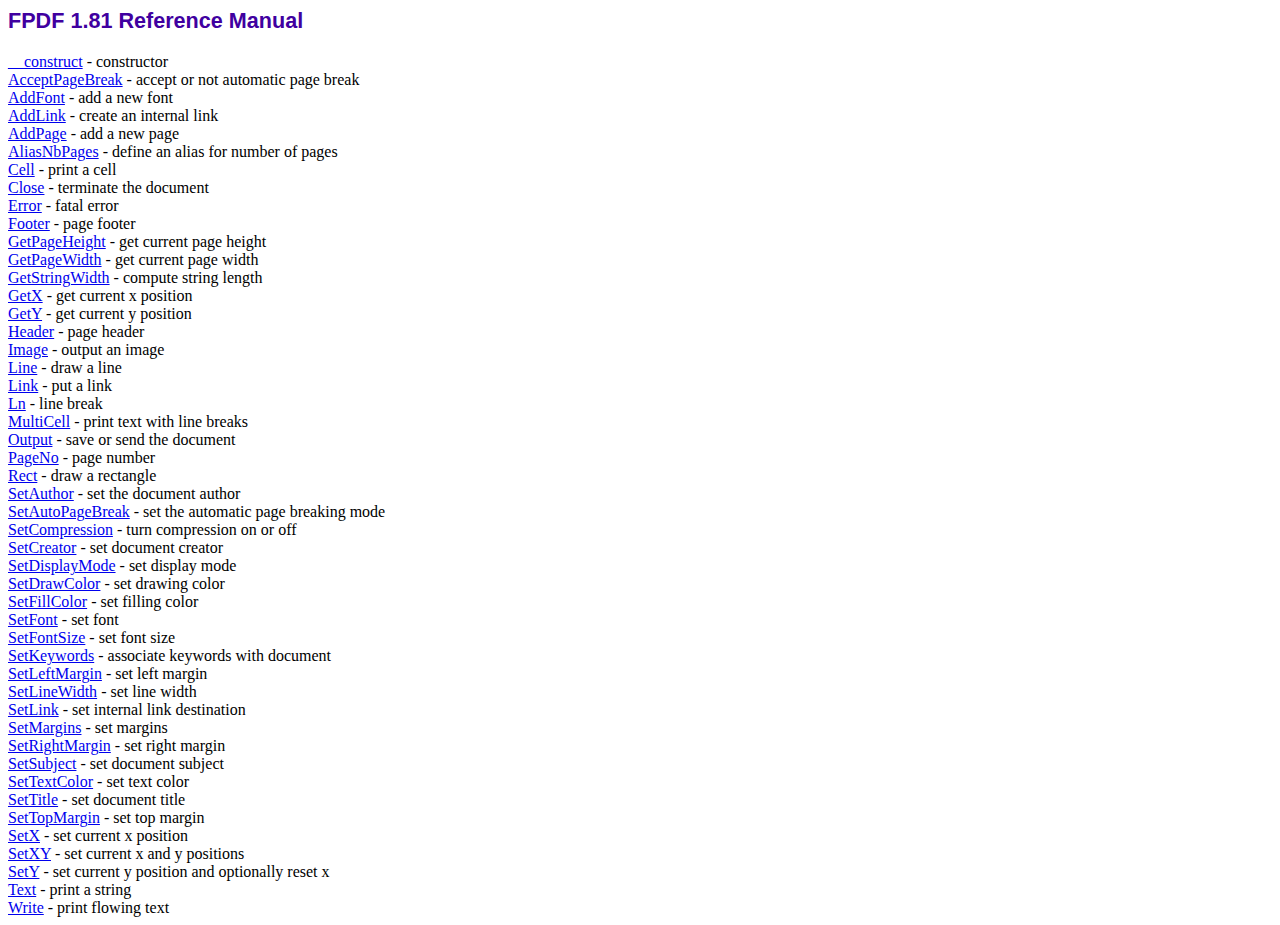
<file: classes/fpdf/doc/index.htm>
<!DOCTYPE html PUBLIC "-//W3C//DTD HTML 4.01 Transitional//EN">
<html>
<head>
<meta http-equiv="Content-Type" content="text/html; charset=ISO-8859-1">
<title>FPDF 1.81 Reference Manual</title>
<link type="text/css" rel="stylesheet" href="../fpdf.css">
</head>
<body>
<h1>FPDF 1.81 Reference Manual</h1>
<a href="__construct.htm">__construct</a> - constructor<br>
<a href="acceptpagebreak.htm">AcceptPageBreak</a> - accept or not automatic page break<br>
<a href="addfont.htm">AddFont</a> - add a new font<br>
<a href="addlink.htm">AddLink</a> - create an internal link<br>
<a href="addpage.htm">AddPage</a> - add a new page<br>
<a href="aliasnbpages.htm">AliasNbPages</a> - define an alias for number of pages<br>
<a href="cell.htm">Cell</a> - print a cell<br>
<a href="close.htm">Close</a> - terminate the document<br>
<a href="error.htm">Error</a> - fatal error<br>
<a href="footer.htm">Footer</a> - page footer<br>
<a href="getpageheight.htm">GetPageHeight</a> - get current page height<br>
<a href="getpagewidth.htm">GetPageWidth</a> - get current page width<br>
<a href="getstringwidth.htm">GetStringWidth</a> - compute string length<br>
<a href="getx.htm">GetX</a> - get current x position<br>
<a href="gety.htm">GetY</a> - get current y position<br>
<a href="header.htm">Header</a> - page header<br>
<a href="image.htm">Image</a> - output an image<br>
<a href="line.htm">Line</a> - draw a line<br>
<a href="link.htm">Link</a> - put a link<br>
<a href="ln.htm">Ln</a> - line break<br>
<a href="multicell.htm">MultiCell</a> - print text with line breaks<br>
<a href="output.htm">Output</a> - save or send the document<br>
<a href="pageno.htm">PageNo</a> - page number<br>
<a href="rect.htm">Rect</a> - draw a rectangle<br>
<a href="setauthor.htm">SetAuthor</a> - set the document author<br>
<a href="setautopagebreak.htm">SetAutoPageBreak</a> - set the automatic page breaking mode<br>
<a href="setcompression.htm">SetCompression</a> - turn compression on or off<br>
<a href="setcreator.htm">SetCreator</a> - set document creator<br>
<a href="setdisplaymode.htm">SetDisplayMode</a> - set display mode<br>
<a href="setdrawcolor.htm">SetDrawColor</a> - set drawing color<br>
<a href="setfillcolor.htm">SetFillColor</a> - set filling color<br>
<a href="setfont.htm">SetFont</a> - set font<br>
<a href="setfontsize.htm">SetFontSize</a> - set font size<br>
<a href="setkeywords.htm">SetKeywords</a> - associate keywords with document<br>
<a href="setleftmargin.htm">SetLeftMargin</a> - set left margin<br>
<a href="setlinewidth.htm">SetLineWidth</a> - set line width<br>
<a href="setlink.htm">SetLink</a> - set internal link destination<br>
<a href="setmargins.htm">SetMargins</a> - set margins<br>
<a href="setrightmargin.htm">SetRightMargin</a> - set right margin<br>
<a href="setsubject.htm">SetSubject</a> - set document subject<br>
<a href="settextcolor.htm">SetTextColor</a> - set text color<br>
<a href="settitle.htm">SetTitle</a> - set document title<br>
<a href="settopmargin.htm">SetTopMargin</a> - set top margin<br>
<a href="setx.htm">SetX</a> - set current x position<br>
<a href="setxy.htm">SetXY</a> - set current x and y positions<br>
<a href="sety.htm">SetY</a> - set current y position and optionally reset x<br>
<a href="text.htm">Text</a> - print a string<br>
<a href="write.htm">Write</a> - print flowing text<br>
</body>
</html>
</file>
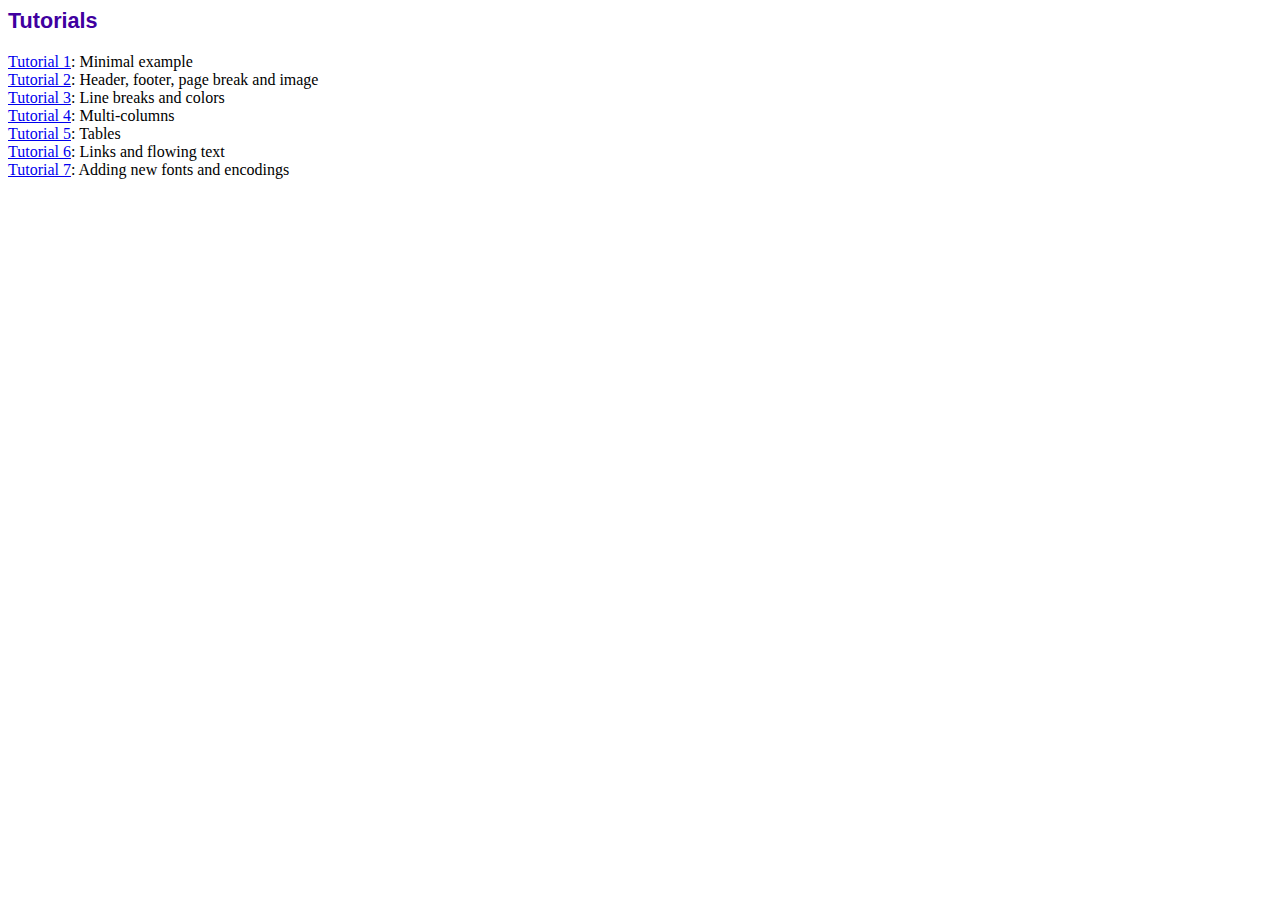
<file: classes/fpdf/tutorial/index.htm>
<!DOCTYPE html PUBLIC "-//W3C//DTD HTML 4.01 Transitional//EN">
<html>
<head>
<meta http-equiv="Content-Type" content="text/html; charset=ISO-8859-1">
<title>Tutorials</title>
<link type="text/css" rel="stylesheet" href="../fpdf.css">
</head>
<body>
<h1>Tutorials</h1>
<ul style="list-style-type:none; margin-left:0; padding-left:0">
<li><a href="tuto1.htm">Tutorial 1</a>: Minimal example</li>
<li><a href="tuto2.htm">Tutorial 2</a>: Header, footer, page break and image</li>
<li><a href="tuto3.htm">Tutorial 3</a>: Line breaks and colors</li>
<li><a href="tuto4.htm">Tutorial 4</a>: Multi-columns</li>
<li><a href="tuto5.htm">Tutorial 5</a>: Tables</li>
<li><a href="tuto6.htm">Tutorial 6</a>: Links and flowing text</li>
<li><a href="tuto7.htm">Tutorial 7</a>: Adding new fonts and encodings</li>
</ul>
</body>
</html>
</file>
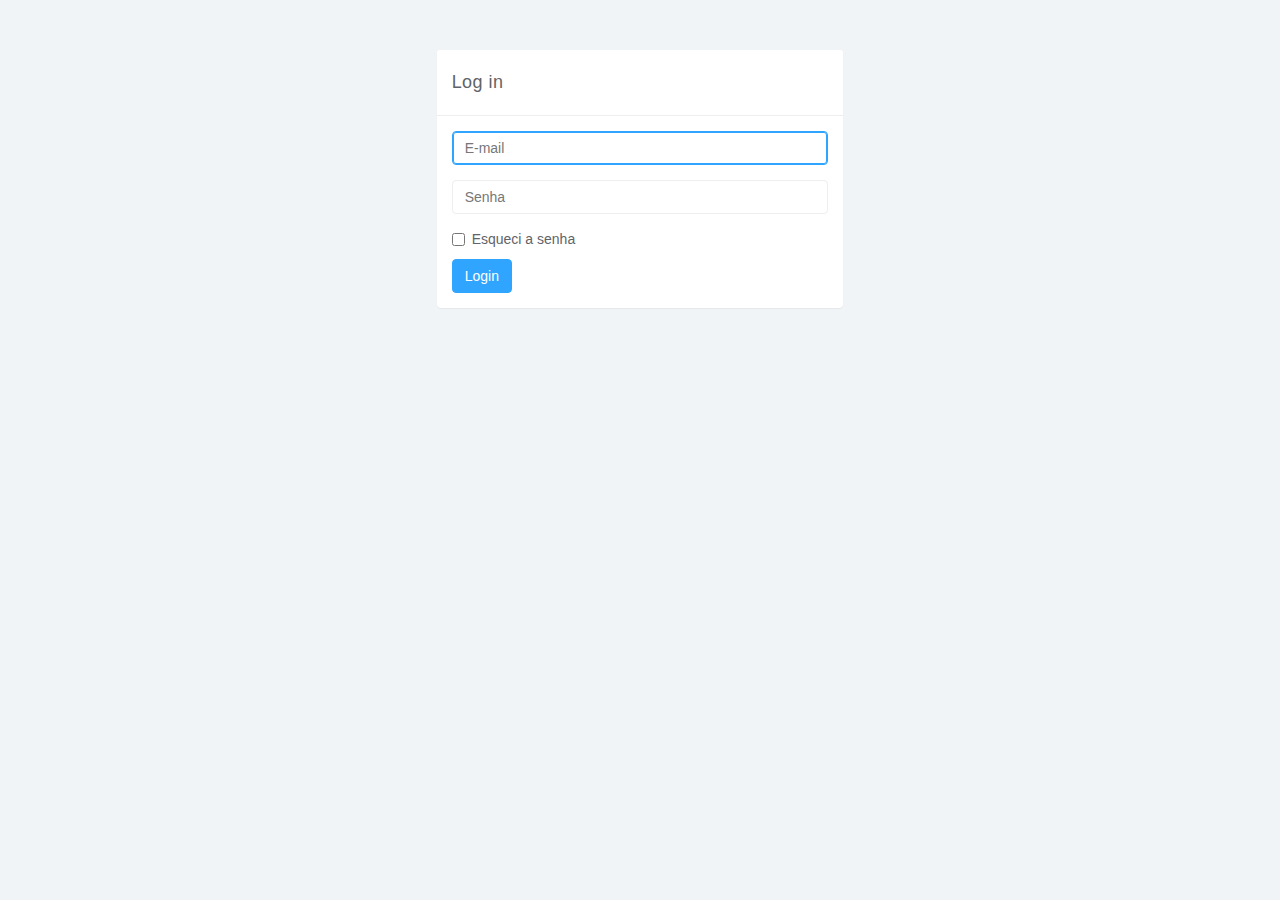
<file: login.html>
<!DOCTYPE html>
<html>
    <head>
        <meta charset="utf-8">
        <meta name="viewport" content="width=device-width, initial-scale=1">
        <title>Forms</title>

        <link href="css/bootstrap.min.css" rel="stylesheet">
        <link href="css/datepicker3.css" rel="stylesheet">
        <link href="css/styles.css" rel="stylesheet">

        <!--[if lt IE 9]>
        <script src="js/html5shiv.js"></script>
        <script src="js/respond.min.js"></script>
        <![endif]-->
    </head>

    <body>

        <div class="row">
            <div class="col-xs-10 col-xs-offset-1 col-sm-8 col-sm-offset-2 col-md-4 col-md-offset-4">
                <div class="login-panel panel panel-default">
                    <div class="panel-heading">Log in</div>
                    <div class="panel-body">
                        <form class="" method="post" action="validacao/valida_login.php">	
                            <fieldset>
                                <div class="form-group">
                                    <input id="email" class="form-control" placeholder="E-mail" name="email" type="email" autofocus="" required>
                                </div>
                                <div class="form-group">
                                    <input id="password"  class="form-control" placeholder="Senha" name="password" type="password" value="" required>
                                </div>
                                <div class="checkbox">
                                    <label>
                                        <input name="remember" type="checkbox" value="Remember Me">Esqueci a senha
                                    </label>
                                </div>
                                <button  class="btn btn-primary" type="submit" >Login</button>
                            </fieldset>
                        </form>
                    </div>
                </div>
            </div><!-- /.col-->
        </div><!-- /.row -->	



        <script src="js/jquery-1.11.1.min.js"></script>
        <script src="js/bootstrap.min.js"></script>
        <script src="js/chart.min.js"></script>
        <script src="js/chart-data.js"></script>
        <script src="js/easypiechart.js"></script>
        <script src="js/easypiechart-data.js"></script>
        <script src="js/bootstrap-datepicker.js"></script>
        <script>
            !function ($) {
                $(document).on("click", "ul.nav li.parent > a > span.icon", function () {
                    $(this).find('em:first').toggleClass("glyphicon-minus");
                });
                $(".sidebar span.icon").find('em:first').addClass("glyphicon-plus");
            }(window.jQuery);

            $(window).on('resize', function () {
                if ($(window).width() > 768)
                    $('#sidebar-collapse').collapse('show')
            })
            $(window).on('resize', function () {
                if ($(window).width() <= 767)
                    $('#sidebar-collapse').collapse('hide')
            }
            )

        </script>	
    </body>

</html>
</file>
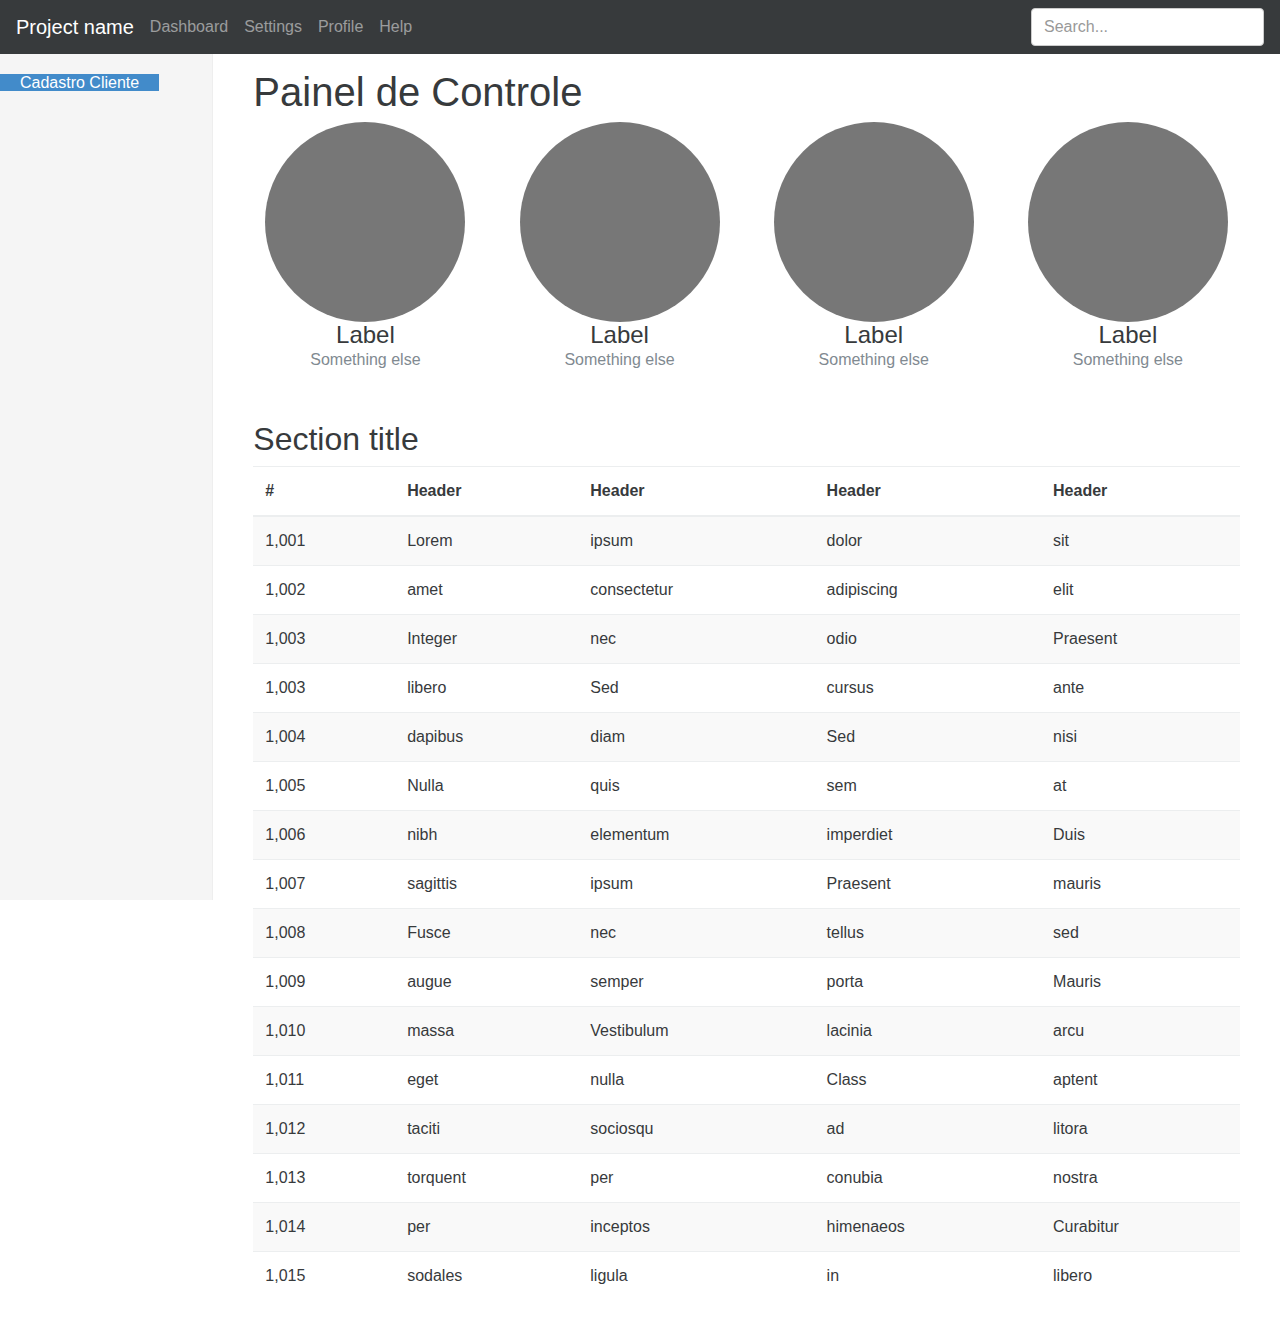
<file: Painel.html>
<!DOCTYPE html>
<!-- saved from url=(0052)http://v4-alpha.getbootstrap.com/examples/dashboard/ -->
<html lang="en"><head><meta http-equiv="Content-Type" content="text/html; charset=UTF-8">
    
    <meta http-equiv="X-UA-Compatible" content="IE=edge">
    <meta name="viewport" content="width=device-width, initial-scale=1, shrink-to-fit=no">
    <!-- The above 3 meta tags *must* come first in the head; any other head content must come *after* these tags -->
    <meta name="description" content="">
    <meta name="author" content="">
    <link rel="icon" href="http://v4-alpha.getbootstrap.com/favicon.ico">

    <title>Dashboard Template for Bootstrap</title>

    <!-- Bootstrap core CSS -->
    <link href="./Painel_files/bootstrap.min.css" rel="stylesheet">

    <!-- Custom styles for this template -->
    <link href="./Painel_files/dashboard.css" rel="stylesheet">
  </head>

  <body>

    <nav class="navbar navbar-dark navbar-fixed-top bg-inverse">
      <button type="button" class="navbar-toggler hidden-sm-up" data-toggle="collapse" data-target="#navbar" aria-expanded="false" aria-controls="navbar">
        <span class="sr-only">Toggle navigation</span>
        <span class="icon-bar"></span>
        <span class="icon-bar"></span>
        <span class="icon-bar"></span>
      </button>
      <a class="navbar-brand" href="http://v4-alpha.getbootstrap.com/examples/dashboard/#">Project name</a>
      <div id="navbar">
        <nav class="nav navbar-nav pull-xs-left">
          <a class="nav-item nav-link" href="http://v4-alpha.getbootstrap.com/examples/dashboard/#">Dashboard</a>
          <a class="nav-item nav-link" href="http://v4-alpha.getbootstrap.com/examples/dashboard/#">Settings</a>
          <a class="nav-item nav-link" href="http://v4-alpha.getbootstrap.com/examples/dashboard/#">Profile</a>
          <a class="nav-item nav-link" href="http://v4-alpha.getbootstrap.com/examples/dashboard/#">Help</a>
        </nav>
        <form class="pull-xs-right">
          <input type="text" class="form-control" placeholder="Search...">
        </form>
      </div>
    </nav>

    <div class="container-fluid">
      <div class="row">
        <div class="col-sm-3 col-md-2 sidebar">
          <ul class="nav nav-sidebar">
            <li class="active"><a href="http://v4-alpha.getbootstrap.com/examples/dashboard/#">Cadastro Cliente <span class="sr-only"></span></a></li>
            
        </div>
        <div class="col-sm-9 col-sm-offset-3 col-md-10 col-md-offset-2 main">
          <h1 class="page-header">Painel de Controle</h1>

          <div class="row placeholders">
            <div class="col-xs-6 col-sm-3 placeholder">
              <img src="[data-uri]" width="200" height="200" class="img-fluid" alt="Generic placeholder thumbnail">
              <h4>Label</h4>
              <span class="text-muted">Something else</span>
            </div>
            <div class="col-xs-6 col-sm-3 placeholder">
              <img src="[data-uri]" width="200" height="200" class="img-fluid" alt="Generic placeholder thumbnail">
              <h4>Label</h4>
              <span class="text-muted">Something else</span>
            </div>
            <div class="col-xs-6 col-sm-3 placeholder">
              <img src="[data-uri]" width="200" height="200" class="img-fluid" alt="Generic placeholder thumbnail">
              <h4>Label</h4>
              <span class="text-muted">Something else</span>
            </div>
            <div class="col-xs-6 col-sm-3 placeholder">
              <img src="[data-uri]" width="200" height="200" class="img-fluid" alt="Generic placeholder thumbnail">
              <h4>Label</h4>
              <span class="text-muted">Something else</span>
            </div>
          </div>

          <h2>Section title</h2>
          <div class="table-responsive">
            <table class="table table-striped">
              <thead>
                <tr>
                  <th>#</th>
                  <th>Header</th>
                  <th>Header</th>
                  <th>Header</th>
                  <th>Header</th>
                </tr>
              </thead>
              <tbody>
                <tr>
                  <td>1,001</td>
                  <td>Lorem</td>
                  <td>ipsum</td>
                  <td>dolor</td>
                  <td>sit</td>
                </tr>
                <tr>
                  <td>1,002</td>
                  <td>amet</td>
                  <td>consectetur</td>
                  <td>adipiscing</td>
                  <td>elit</td>
                </tr>
                <tr>
                  <td>1,003</td>
                  <td>Integer</td>
                  <td>nec</td>
                  <td>odio</td>
                  <td>Praesent</td>
                </tr>
                <tr>
                  <td>1,003</td>
                  <td>libero</td>
                  <td>Sed</td>
                  <td>cursus</td>
                  <td>ante</td>
                </tr>
                <tr>
                  <td>1,004</td>
                  <td>dapibus</td>
                  <td>diam</td>
                  <td>Sed</td>
                  <td>nisi</td>
                </tr>
                <tr>
                  <td>1,005</td>
                  <td>Nulla</td>
                  <td>quis</td>
                  <td>sem</td>
                  <td>at</td>
                </tr>
                <tr>
                  <td>1,006</td>
                  <td>nibh</td>
                  <td>elementum</td>
                  <td>imperdiet</td>
                  <td>Duis</td>
                </tr>
                <tr>
                  <td>1,007</td>
                  <td>sagittis</td>
                  <td>ipsum</td>
                  <td>Praesent</td>
                  <td>mauris</td>
                </tr>
                <tr>
                  <td>1,008</td>
                  <td>Fusce</td>
                  <td>nec</td>
                  <td>tellus</td>
                  <td>sed</td>
                </tr>
                <tr>
                  <td>1,009</td>
                  <td>augue</td>
                  <td>semper</td>
                  <td>porta</td>
                  <td>Mauris</td>
                </tr>
                <tr>
                  <td>1,010</td>
                  <td>massa</td>
                  <td>Vestibulum</td>
                  <td>lacinia</td>
                  <td>arcu</td>
                </tr>
                <tr>
                  <td>1,011</td>
                  <td>eget</td>
                  <td>nulla</td>
                  <td>Class</td>
                  <td>aptent</td>
                </tr>
                <tr>
                  <td>1,012</td>
                  <td>taciti</td>
                  <td>sociosqu</td>
                  <td>ad</td>
                  <td>litora</td>
                </tr>
                <tr>
                  <td>1,013</td>
                  <td>torquent</td>
                  <td>per</td>
                  <td>conubia</td>
                  <td>nostra</td>
                </tr>
                <tr>
                  <td>1,014</td>
                  <td>per</td>
                  <td>inceptos</td>
                  <td>himenaeos</td>
                  <td>Curabitur</td>
                </tr>
                <tr>
                  <td>1,015</td>
                  <td>sodales</td>
                  <td>ligula</td>
                  <td>in</td>
                  <td>libero</td>
                </tr>
              </tbody>
            </table>
          </div>
        </div>
      </div>
    </div>

    <!-- Bootstrap core JavaScript
    ================================================== -->
    <!-- Placed at the end of the document so the pages load faster -->
    <script src="./Painel_files/jquery.min.js"></script>
    <script>window.jQuery || document.write('<script src="../../assets/js/vendor/jquery.min.js"><\/script>')</script>
    <script src="./Painel_files/bootstrap.min.js"></script>
    <!-- Just to make our placeholder images work. Don't actually copy the next line! -->
    <script src="./Painel_files/holder.min.js"></script>
    <!-- IE10 viewport hack for Surface/desktop Windows 8 bug -->
    <script src="./Painel_files/ie10-viewport-bug-workaround.js"></script>
  

</body></html>
</file>
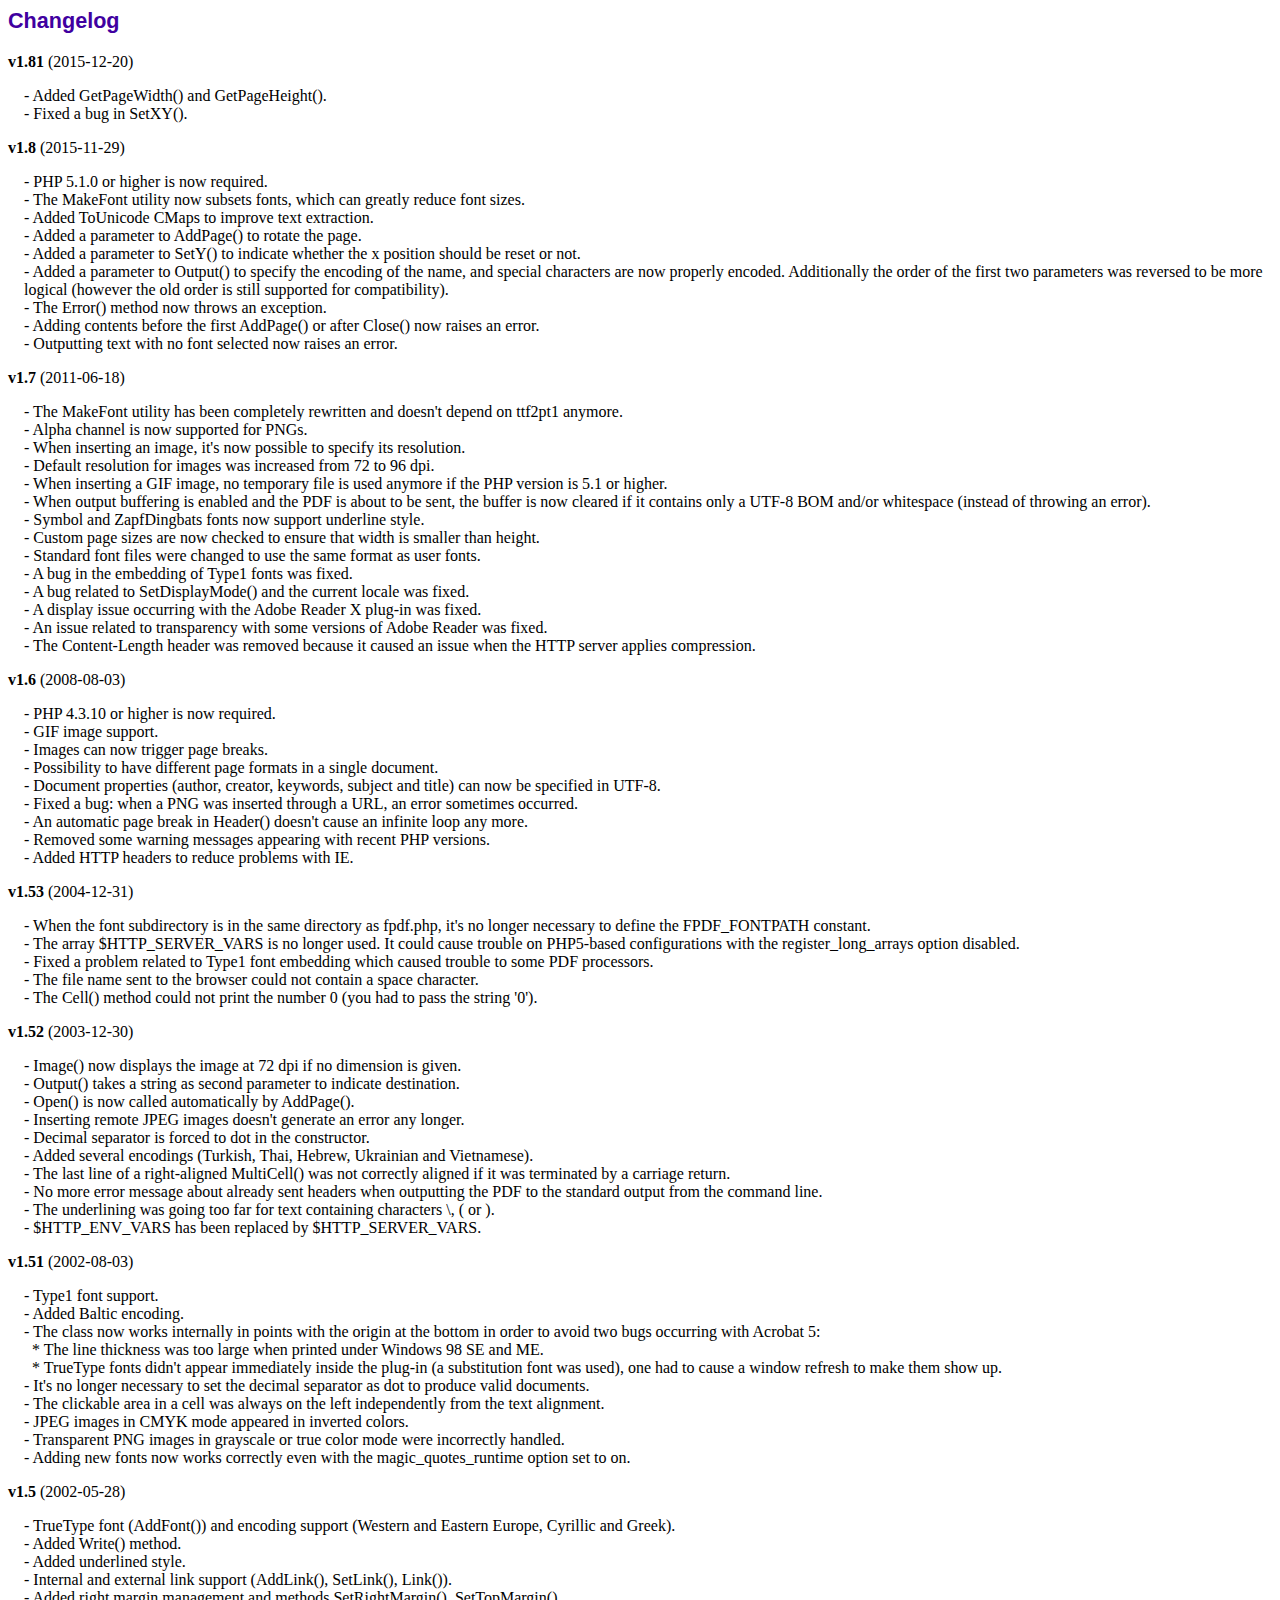
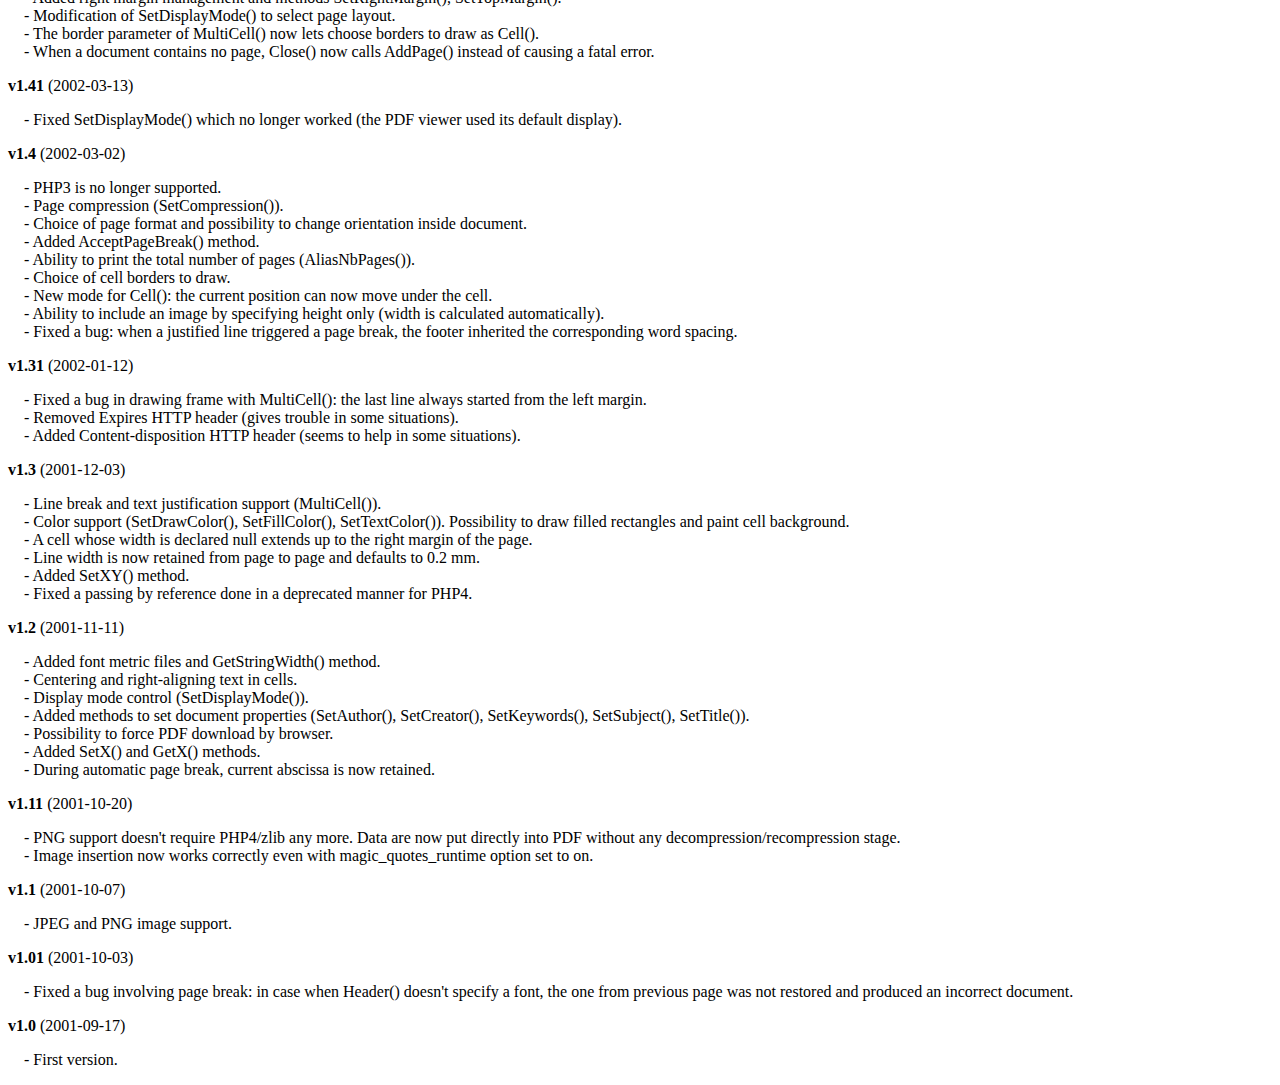
<file: classes/fpdf/changelog.htm>
<!DOCTYPE html PUBLIC "-//W3C//DTD HTML 4.01 Transitional//EN">
<html>
<head>
<meta http-equiv="Content-Type" content="text/html; charset=ISO-8859-1">
<title>Changelog</title>
<link type="text/css" rel="stylesheet" href="fpdf.css">
<style type="text/css">
dd {margin:1em 0 1em 1em}
</style>
</head>
<body>
<h1>Changelog</h1>
<dl>
<dt><strong>v1.81</strong> (2015-12-20)</dt>
<dd>
- Added GetPageWidth() and GetPageHeight().<br>
- Fixed a bug in SetXY().<br>
</dd>
<dt><strong>v1.8</strong> (2015-11-29)</dt>
<dd>
- PHP 5.1.0 or higher is now required.<br>
- The MakeFont utility now subsets fonts, which can greatly reduce font sizes.<br>
- Added ToUnicode CMaps to improve text extraction.<br>
- Added a parameter to AddPage() to rotate the page.<br>
- Added a parameter to SetY() to indicate whether the x position should be reset or not.<br>
- Added a parameter to Output() to specify the encoding of the name, and special characters are now properly encoded. Additionally the order of the first two parameters was reversed to be more logical (however the old order is still supported for compatibility).<br>
- The Error() method now throws an exception.<br>
- Adding contents before the first AddPage() or after Close() now raises an error.<br>
- Outputting text with no font selected now raises an error.<br>
</dd>
<dt><strong>v1.7</strong> (2011-06-18)</dt>
<dd>
- The MakeFont utility has been completely rewritten and doesn't depend on ttf2pt1 anymore.<br>
- Alpha channel is now supported for PNGs.<br>
- When inserting an image, it's now possible to specify its resolution.<br>
- Default resolution for images was increased from 72 to 96 dpi.<br>
- When inserting a GIF image, no temporary file is used anymore if the PHP version is 5.1 or higher.<br>
- When output buffering is enabled and the PDF is about to be sent, the buffer is now cleared if it contains only a UTF-8 BOM and/or whitespace (instead of throwing an error).<br>
- Symbol and ZapfDingbats fonts now support underline style.<br>
- Custom page sizes are now checked to ensure that width is smaller than height.<br>
- Standard font files were changed to use the same format as user fonts.<br>
- A bug in the embedding of Type1 fonts was fixed.<br>
- A bug related to SetDisplayMode() and the current locale was fixed.<br>
- A display issue occurring with the Adobe Reader X plug-in was fixed.<br>
- An issue related to transparency with some versions of Adobe Reader was fixed.<br>
- The Content-Length header was removed because it caused an issue when the HTTP server applies compression.<br>
</dd>
<dt><strong>v1.6</strong> (2008-08-03)</dt>
<dd>
- PHP 4.3.10 or higher is now required.<br>
- GIF image support.<br>
- Images can now trigger page breaks.<br>
- Possibility to have different page formats in a single document.<br>
- Document properties (author, creator, keywords, subject and title) can now be specified in UTF-8.<br>
- Fixed a bug: when a PNG was inserted through a URL, an error sometimes occurred.<br>
- An automatic page break in Header() doesn't cause an infinite loop any more.<br>
- Removed some warning messages appearing with recent PHP versions.<br>
- Added HTTP headers to reduce problems with IE.<br>
</dd>
<dt><strong>v1.53</strong> (2004-12-31)</dt>
<dd>
- When the font subdirectory is in the same directory as fpdf.php, it's no longer necessary to define the FPDF_FONTPATH constant.<br>
- The array $HTTP_SERVER_VARS is no longer used. It could cause trouble on PHP5-based configurations with the register_long_arrays option disabled.<br>
- Fixed a problem related to Type1 font embedding which caused trouble to some PDF processors.<br>
- The file name sent to the browser could not contain a space character.<br>
- The Cell() method could not print the number 0 (you had to pass the string '0').<br>
</dd>
<dt><strong>v1.52</strong> (2003-12-30)</dt>
<dd>
- Image() now displays the image at 72 dpi if no dimension is given.<br>
- Output() takes a string as second parameter to indicate destination.<br>
- Open() is now called automatically by AddPage().<br>
- Inserting remote JPEG images doesn't generate an error any longer.<br>
- Decimal separator is forced to dot in the constructor.<br>
- Added several encodings (Turkish, Thai, Hebrew, Ukrainian and Vietnamese).<br>
- The last line of a right-aligned MultiCell() was not correctly aligned if it was terminated by a carriage return.<br>
- No more error message about already sent headers when outputting the PDF to the standard output from the command line.<br>
- The underlining was going too far for text containing characters \, ( or ).<br>
- $HTTP_ENV_VARS has been replaced by $HTTP_SERVER_VARS.<br>
</dd>
<dt><strong>v1.51</strong> (2002-08-03)</dt>
<dd>
- Type1 font support.<br>
- Added Baltic encoding.<br>
- The class now works internally in points with the origin at the bottom in order to avoid two bugs occurring with Acrobat 5:<br>&nbsp;&nbsp;* The line thickness was too large when printed under Windows 98 SE and ME.<br>&nbsp;&nbsp;* TrueType fonts didn't appear immediately inside the plug-in (a substitution font was used), one had to cause a window refresh to make them show up.<br>
- It's no longer necessary to set the decimal separator as dot to produce valid documents.<br>
- The clickable area in a cell was always on the left independently from the text alignment.<br>
- JPEG images in CMYK mode appeared in inverted colors.<br>
- Transparent PNG images in grayscale or true color mode were incorrectly handled.<br>
- Adding new fonts now works correctly even with the magic_quotes_runtime option set to on.<br>
</dd>
<dt><strong>v1.5</strong> (2002-05-28)</dt>
<dd>
- TrueType font (AddFont()) and encoding support (Western and Eastern Europe, Cyrillic and Greek).<br>
- Added Write() method.<br>
- Added underlined style.<br>
- Internal and external link support (AddLink(), SetLink(), Link()).<br>
- Added right margin management and methods SetRightMargin(), SetTopMargin().<br>
- Modification of SetDisplayMode() to select page layout.<br>
- The border parameter of MultiCell() now lets choose borders to draw as Cell().<br>
- When a document contains no page, Close() now calls AddPage() instead of causing a fatal error.<br>
</dd>
<dt><strong>v1.41</strong> (2002-03-13)</dt>
<dd>
- Fixed SetDisplayMode() which no longer worked (the PDF viewer used its default display).<br>
</dd>
<dt><strong>v1.4</strong> (2002-03-02)</dt>
<dd>
- PHP3 is no longer supported.<br>
- Page compression (SetCompression()).<br>
- Choice of page format and possibility to change orientation inside document.<br>
- Added AcceptPageBreak() method.<br>
- Ability to print the total number of pages (AliasNbPages()).<br>
- Choice of cell borders to draw.<br>
- New mode for Cell(): the current position can now move under the cell.<br>
- Ability to include an image by specifying height only (width is calculated automatically).<br>
- Fixed a bug: when a justified line triggered a page break, the footer inherited the corresponding word spacing.<br>
</dd>
<dt><strong>v1.31</strong> (2002-01-12)</dt>
<dd>
- Fixed a bug in drawing frame with MultiCell(): the last line always started from the left margin.<br>
- Removed Expires HTTP header (gives trouble in some situations).<br>
- Added Content-disposition HTTP header (seems to help in some situations).<br>
</dd>
<dt><strong>v1.3</strong> (2001-12-03)</dt>
<dd>
- Line break and text justification support (MultiCell()).<br>
- Color support (SetDrawColor(), SetFillColor(), SetTextColor()). Possibility to draw filled rectangles and paint cell background.<br>
- A cell whose width is declared null extends up to the right margin of the page.<br>
- Line width is now retained from page to page and defaults to 0.2 mm.<br>
- Added SetXY() method.<br>
- Fixed a passing by reference done in a deprecated manner for PHP4.<br>
</dd>
<dt><strong>v1.2</strong> (2001-11-11)</dt>
<dd>
- Added font metric files and GetStringWidth() method.<br>
- Centering and right-aligning text in cells.<br>
- Display mode control (SetDisplayMode()).<br>
- Added methods to set document properties (SetAuthor(), SetCreator(), SetKeywords(), SetSubject(), SetTitle()).<br>
- Possibility to force PDF download by browser.<br>
- Added SetX() and GetX() methods.<br>
- During automatic page break, current abscissa is now retained.<br>
</dd>
<dt><strong>v1.11</strong> (2001-10-20)</dt>
<dd>
- PNG support doesn't require PHP4/zlib any more. Data are now put directly into PDF without any decompression/recompression stage.<br>
- Image insertion now works correctly even with magic_quotes_runtime option set to on.<br>
</dd>
<dt><strong>v1.1</strong> (2001-10-07)</dt>
<dd>
- JPEG and PNG image support.<br>
</dd>
<dt><strong>v1.01</strong> (2001-10-03)</dt>
<dd>
- Fixed a bug involving page break: in case when Header() doesn't specify a font, the one from previous page was not restored and produced an incorrect document.<br>
</dd>
<dt><strong>v1.0</strong> (2001-09-17)</dt>
<dd>
- First version.<br>
</dd>
</dl>
</body>
</html>
</file>
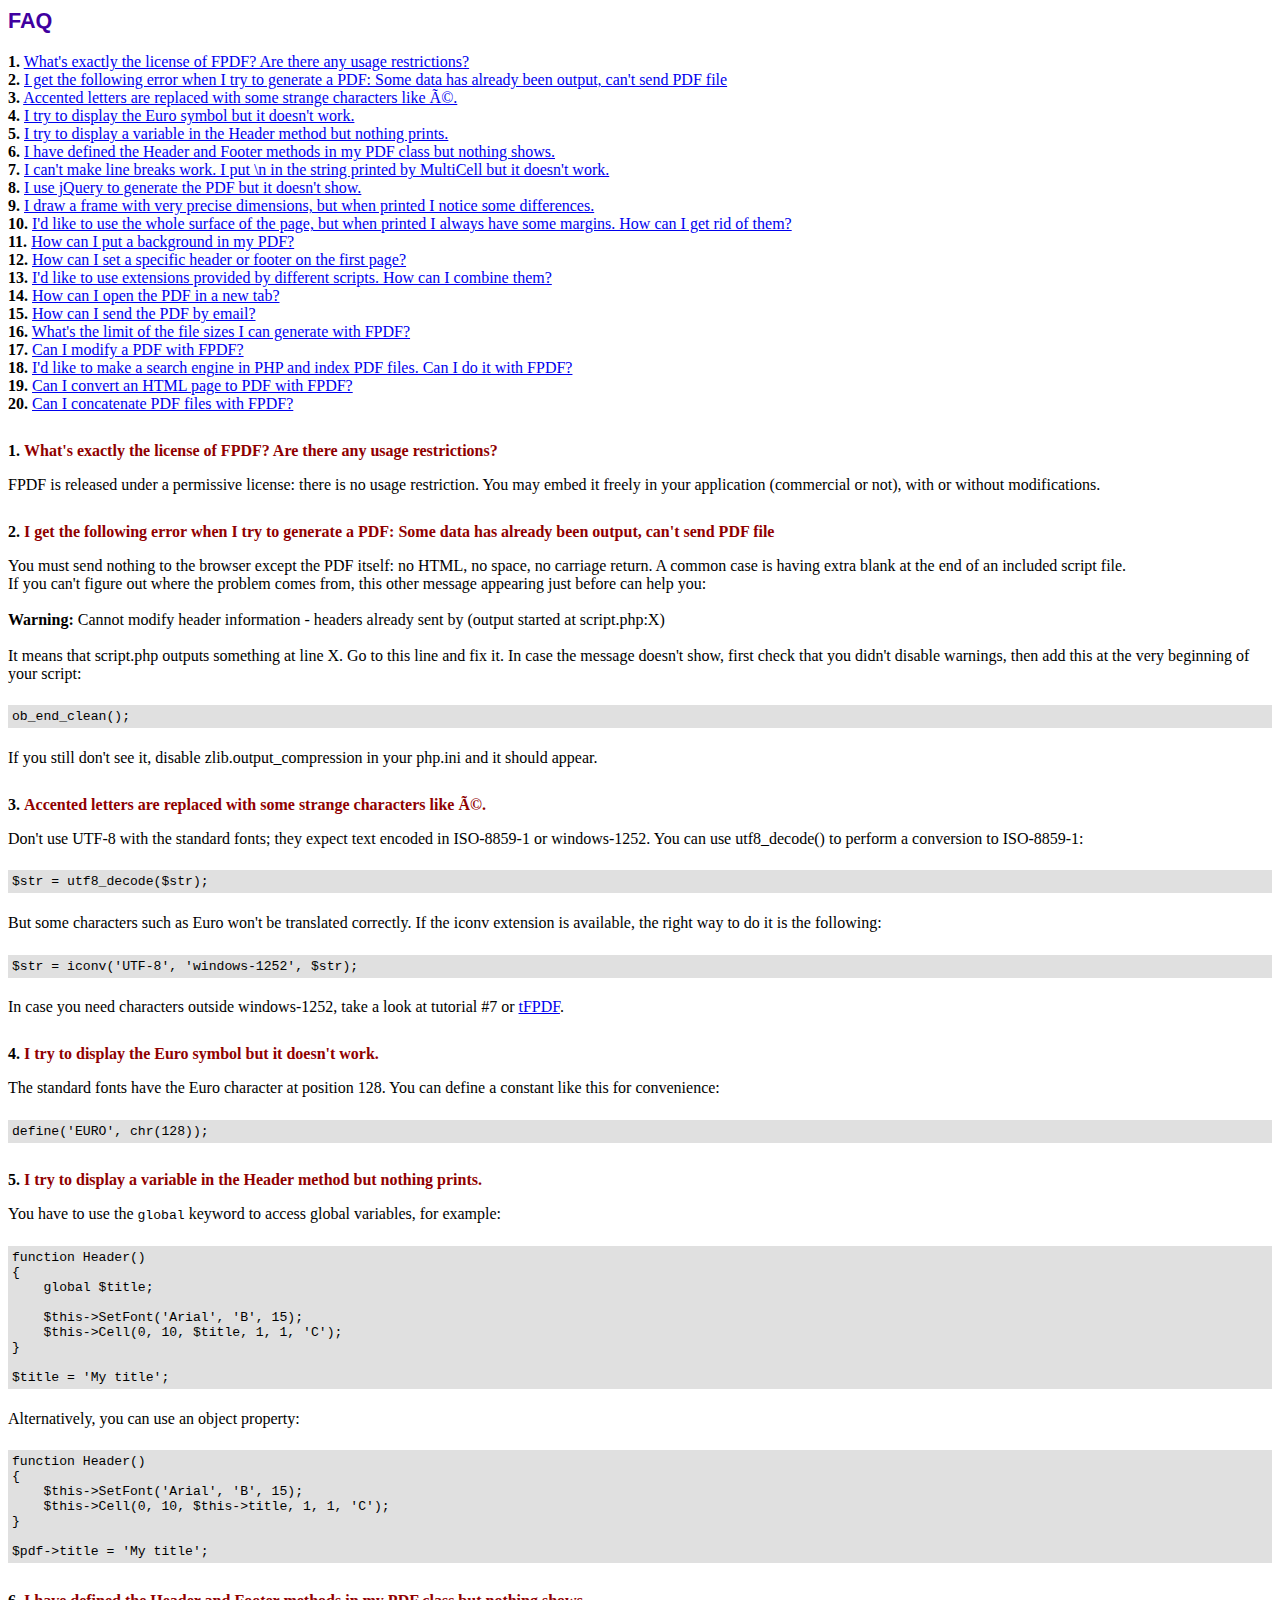
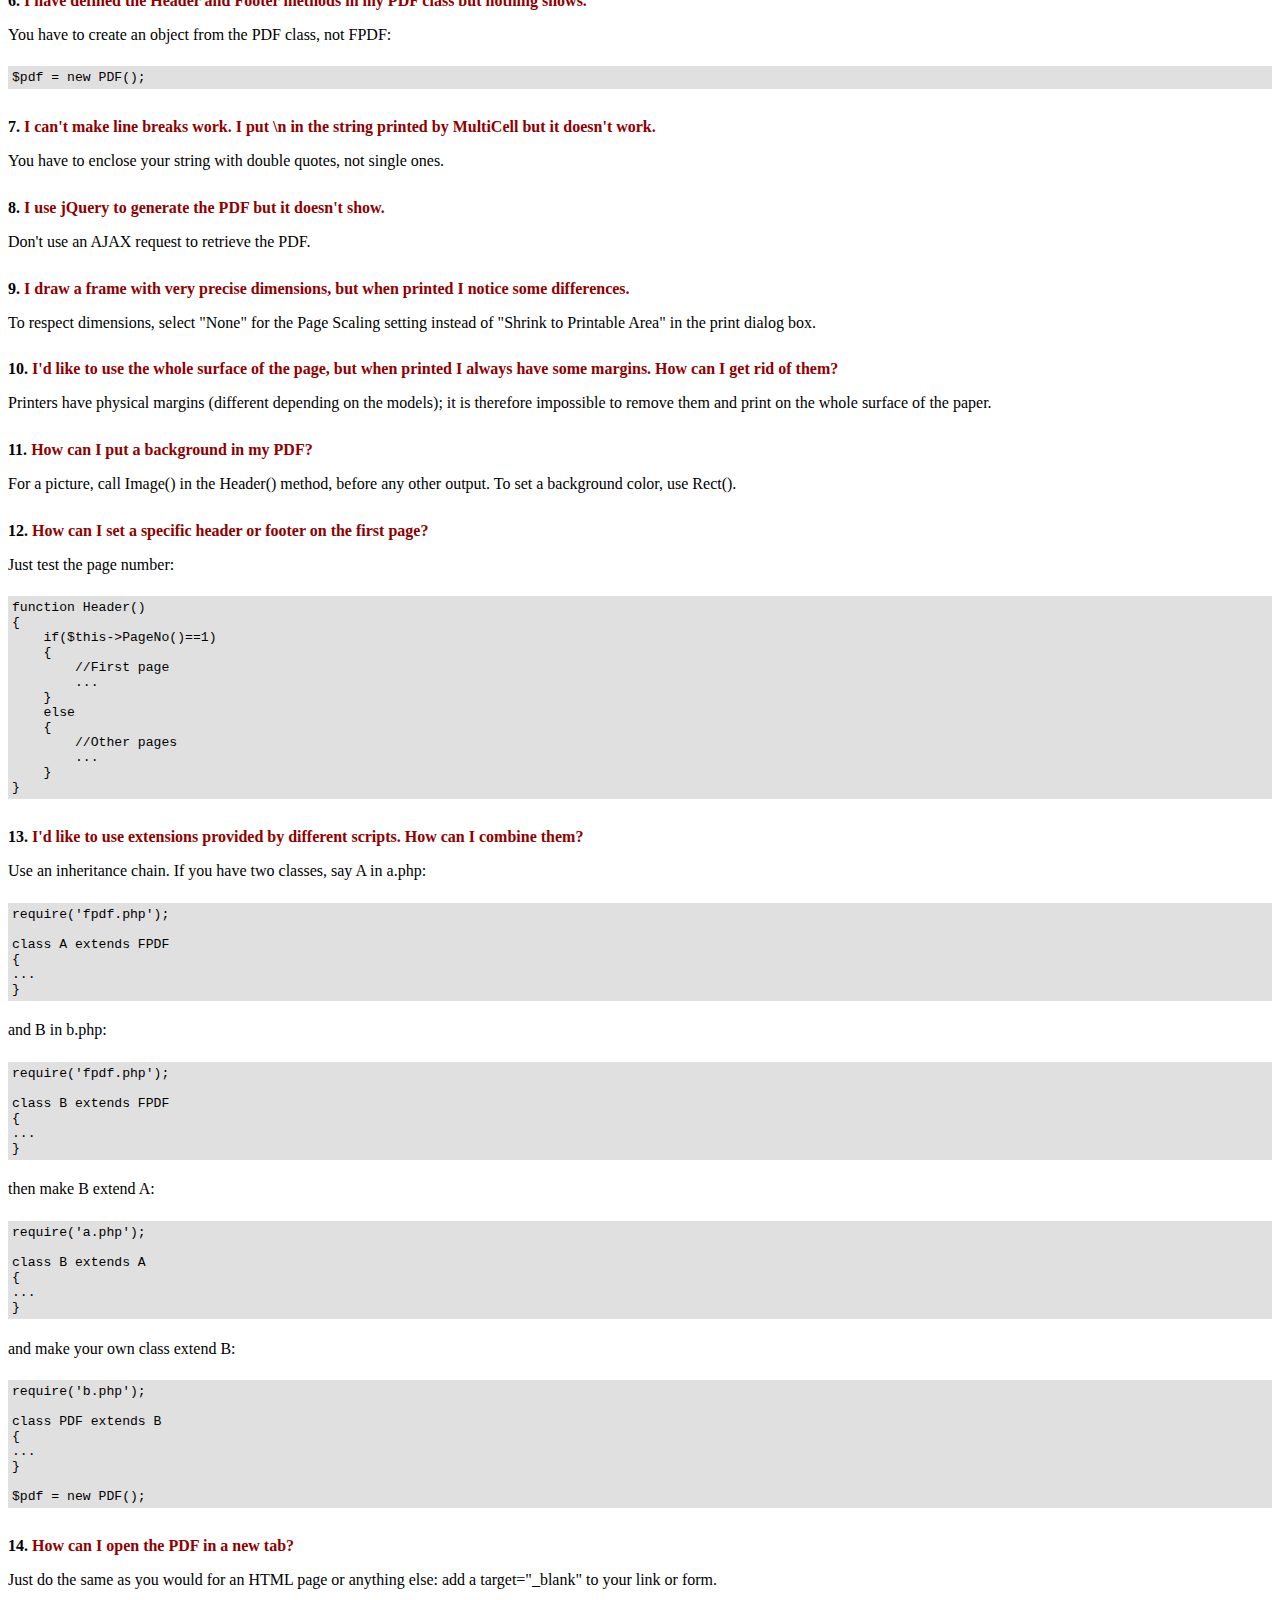
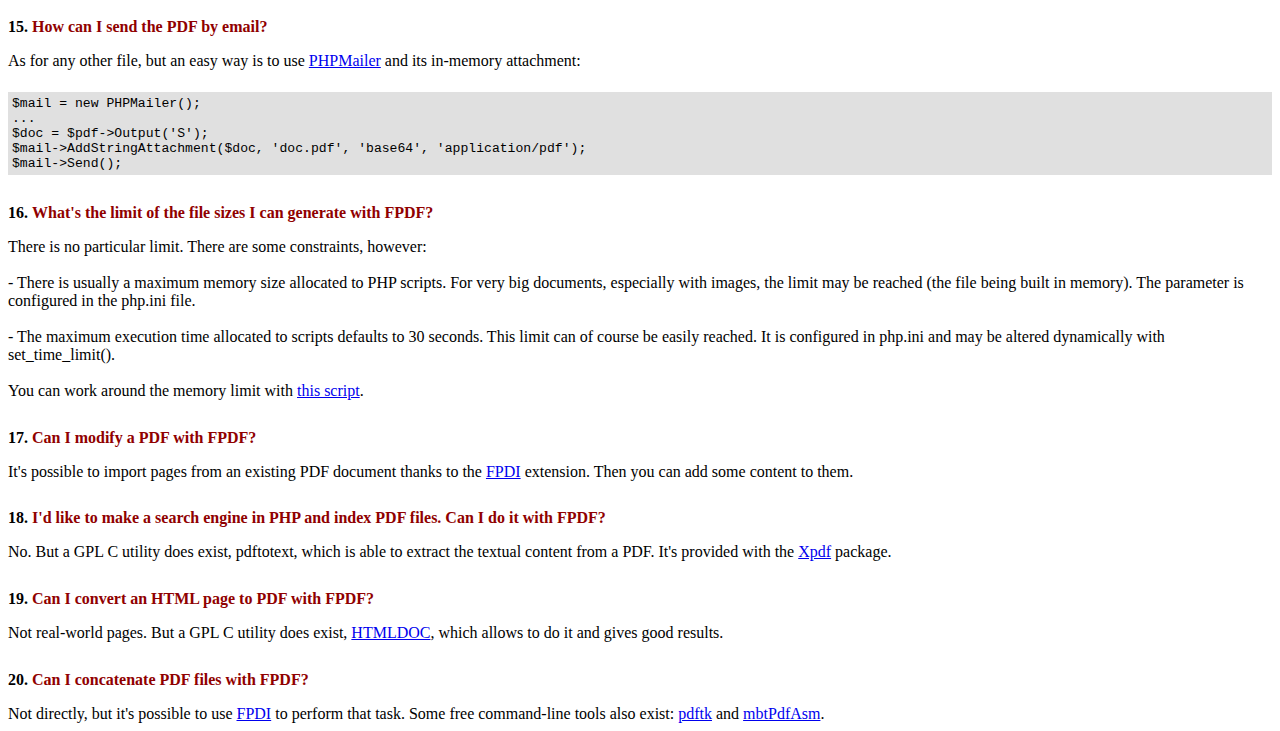
<file: classes/fpdf/FAQ.htm>
<!DOCTYPE html PUBLIC "-//W3C//DTD HTML 4.01 Transitional//EN">
<html>
<head>
<meta http-equiv="Content-Type" content="text/html; charset=ISO-8859-1">
<title>FAQ</title>
<link type="text/css" rel="stylesheet" href="fpdf.css">
<style type="text/css">
ul {list-style-type:none; margin:0; padding:0}
ul#answers li {margin-top:1.8em}
.question {font-weight:bold; color:#900000}
</style>
</head>
<body>
<h1>FAQ</h1>
<ul>
<li><b>1.</b> <a href='#q1'>What's exactly the license of FPDF? Are there any usage restrictions?</a></li>
<li><b>2.</b> <a href='#q2'>I get the following error when I try to generate a PDF: Some data has already been output, can't send PDF file</a></li>
<li><b>3.</b> <a href='#q3'>Accented letters are replaced with some strange characters like é.</a></li>
<li><b>4.</b> <a href='#q4'>I try to display the Euro symbol but it doesn't work.</a></li>
<li><b>5.</b> <a href='#q5'>I try to display a variable in the Header method but nothing prints.</a></li>
<li><b>6.</b> <a href='#q6'>I have defined the Header and Footer methods in my PDF class but nothing shows.</a></li>
<li><b>7.</b> <a href='#q7'>I can't make line breaks work. I put \n in the string printed by MultiCell but it doesn't work.</a></li>
<li><b>8.</b> <a href='#q8'>I use jQuery to generate the PDF but it doesn't show.</a></li>
<li><b>9.</b> <a href='#q9'>I draw a frame with very precise dimensions, but when printed I notice some differences.</a></li>
<li><b>10.</b> <a href='#q10'>I'd like to use the whole surface of the page, but when printed I always have some margins. How can I get rid of them?</a></li>
<li><b>11.</b> <a href='#q11'>How can I put a background in my PDF?</a></li>
<li><b>12.</b> <a href='#q12'>How can I set a specific header or footer on the first page?</a></li>
<li><b>13.</b> <a href='#q13'>I'd like to use extensions provided by different scripts. How can I combine them?</a></li>
<li><b>14.</b> <a href='#q14'>How can I open the PDF in a new tab?</a></li>
<li><b>15.</b> <a href='#q15'>How can I send the PDF by email?</a></li>
<li><b>16.</b> <a href='#q16'>What's the limit of the file sizes I can generate with FPDF?</a></li>
<li><b>17.</b> <a href='#q17'>Can I modify a PDF with FPDF?</a></li>
<li><b>18.</b> <a href='#q18'>I'd like to make a search engine in PHP and index PDF files. Can I do it with FPDF?</a></li>
<li><b>19.</b> <a href='#q19'>Can I convert an HTML page to PDF with FPDF?</a></li>
<li><b>20.</b> <a href='#q20'>Can I concatenate PDF files with FPDF?</a></li>
</ul>

<ul id='answers'>
<li id='q1'>
<p><b>1.</b> <span class='question'>What's exactly the license of FPDF? Are there any usage restrictions?</span></p>
FPDF is released under a permissive license: there is no usage restriction. You may embed it
freely in your application (commercial or not), with or without modifications.
</li>

<li id='q2'>
<p><b>2.</b> <span class='question'>I get the following error when I try to generate a PDF: Some data has already been output, can't send PDF file</span></p>
You must send nothing to the browser except the PDF itself: no HTML, no space, no carriage return. A common
case is having extra blank at the end of an included script file.<br>
If you can't figure out where the problem comes from, this other message appearing just before can help you:<br>
<br>
<b>Warning:</b> Cannot modify header information - headers already sent by (output started at script.php:X)<br>
<br>
It means that script.php outputs something at line X. Go to this line and fix it.
In case the message doesn't show, first check that you didn't disable warnings, then add this at the very
beginning of your script:
<div class="doc-source">
<pre><code>ob_end_clean();</code></pre>
</div>
If you still don't see it, disable zlib.output_compression in your php.ini and it should appear.
</li>

<li id='q3'>
<p><b>3.</b> <span class='question'>Accented letters are replaced with some strange characters like é.</span></p>
Don't use UTF-8 with the standard fonts; they expect text encoded in ISO-8859-1 or windows-1252.
You can use utf8_decode() to perform a conversion to ISO-8859-1:
<div class="doc-source">
<pre><code>$str = utf8_decode($str);</code></pre>
</div>
But some characters such as Euro won't be translated correctly. If the iconv extension is available, the
right way to do it is the following:
<div class="doc-source">
<pre><code>$str = iconv('UTF-8', 'windows-1252', $str);</code></pre>
</div>
In case you need characters outside windows-1252, take a look at tutorial #7 or
<a href="http://www.fpdf.org/?go=script&amp;id=92" target="_blank">tFPDF</a>.
</li>

<li id='q4'>
<p><b>4.</b> <span class='question'>I try to display the Euro symbol but it doesn't work.</span></p>
The standard fonts have the Euro character at position 128. You can define a constant like this
for convenience:
<div class="doc-source">
<pre><code>define('EURO', chr(128));</code></pre>
</div>
</li>

<li id='q5'>
<p><b>5.</b> <span class='question'>I try to display a variable in the Header method but nothing prints.</span></p>
You have to use the <code>global</code> keyword to access global variables, for example:
<div class="doc-source">
<pre><code>function Header()
{
    global $title;

    $this-&gt;SetFont('Arial', 'B', 15);
    $this-&gt;Cell(0, 10, $title, 1, 1, 'C');
}

$title = 'My title';</code></pre>
</div>
Alternatively, you can use an object property:
<div class="doc-source">
<pre><code>function Header()
{
    $this-&gt;SetFont('Arial', 'B', 15);
    $this-&gt;Cell(0, 10, $this-&gt;title, 1, 1, 'C');
}

$pdf-&gt;title = 'My title';</code></pre>
</div>
</li>

<li id='q6'>
<p><b>6.</b> <span class='question'>I have defined the Header and Footer methods in my PDF class but nothing shows.</span></p>
You have to create an object from the PDF class, not FPDF:
<div class="doc-source">
<pre><code>$pdf = new PDF();</code></pre>
</div>
</li>

<li id='q7'>
<p><b>7.</b> <span class='question'>I can't make line breaks work. I put \n in the string printed by MultiCell but it doesn't work.</span></p>
You have to enclose your string with double quotes, not single ones.
</li>

<li id='q8'>
<p><b>8.</b> <span class='question'>I use jQuery to generate the PDF but it doesn't show.</span></p>
Don't use an AJAX request to retrieve the PDF.
</li>

<li id='q9'>
<p><b>9.</b> <span class='question'>I draw a frame with very precise dimensions, but when printed I notice some differences.</span></p>
To respect dimensions, select "None" for the Page Scaling setting instead of "Shrink to Printable Area" in the print dialog box.
</li>

<li id='q10'>
<p><b>10.</b> <span class='question'>I'd like to use the whole surface of the page, but when printed I always have some margins. How can I get rid of them?</span></p>
Printers have physical margins (different depending on the models); it is therefore impossible to remove
them and print on the whole surface of the paper.
</li>

<li id='q11'>
<p><b>11.</b> <span class='question'>How can I put a background in my PDF?</span></p>
For a picture, call Image() in the Header() method, before any other output. To set a background color, use Rect().
</li>

<li id='q12'>
<p><b>12.</b> <span class='question'>How can I set a specific header or footer on the first page?</span></p>
Just test the page number:
<div class="doc-source">
<pre><code>function Header()
{
    if($this-&gt;PageNo()==1)
    {
        //First page
        ...
    }
    else
    {
        //Other pages
        ...
    }
}</code></pre>
</div>
</li>

<li id='q13'>
<p><b>13.</b> <span class='question'>I'd like to use extensions provided by different scripts. How can I combine them?</span></p>
Use an inheritance chain. If you have two classes, say A in a.php:
<div class="doc-source">
<pre><code>require('fpdf.php');

class A extends FPDF
{
...
}</code></pre>
</div>
and B in b.php:
<div class="doc-source">
<pre><code>require('fpdf.php');

class B extends FPDF
{
...
}</code></pre>
</div>
then make B extend A:
<div class="doc-source">
<pre><code>require('a.php');

class B extends A
{
...
}</code></pre>
</div>
and make your own class extend B:
<div class="doc-source">
<pre><code>require('b.php');

class PDF extends B
{
...
}

$pdf = new PDF();</code></pre>
</div>
</li>

<li id='q14'>
<p><b>14.</b> <span class='question'>How can I open the PDF in a new tab?</span></p>
Just do the same as you would for an HTML page or anything else: add a target="_blank" to your link or form.
</li>

<li id='q15'>
<p><b>15.</b> <span class='question'>How can I send the PDF by email?</span></p>
As for any other file, but an easy way is to use <a href="http://phpmailer.codeworxtech.com" target="_blank">PHPMailer</a> and
its in-memory attachment:
<div class="doc-source">
<pre><code>$mail = new PHPMailer();
...
$doc = $pdf-&gt;Output('S');
$mail-&gt;AddStringAttachment($doc, 'doc.pdf', 'base64', 'application/pdf');
$mail-&gt;Send();</code></pre>
</div>
</li>

<li id='q16'>
<p><b>16.</b> <span class='question'>What's the limit of the file sizes I can generate with FPDF?</span></p>
There is no particular limit. There are some constraints, however:
<br>
<br>
- There is usually a maximum memory size allocated to PHP scripts. For very big documents,
especially with images, the limit may be reached (the file being built in memory). The
parameter is configured in the php.ini file.
<br>
<br>
- The maximum execution time allocated to scripts defaults to 30 seconds. This limit can of course
be easily reached. It is configured in php.ini and may be altered dynamically with set_time_limit().
<br>
<br>
You can work around the memory limit with <a href="http://www.fpdf.org/?go=script&amp;id=76" target="_blank">this script</a>.
</li>

<li id='q17'>
<p><b>17.</b> <span class='question'>Can I modify a PDF with FPDF?</span></p>
It's possible to import pages from an existing PDF document thanks to the
<a href="https://www.setasign.com/products/fpdi/about/" target="_blank">FPDI</a> extension.
Then you can add some content to them.
</li>

<li id='q18'>
<p><b>18.</b> <span class='question'>I'd like to make a search engine in PHP and index PDF files. Can I do it with FPDF?</span></p>
No. But a GPL C utility does exist, pdftotext, which is able to extract the textual content from a PDF.
It's provided with the <a href="http://www.foolabs.com/xpdf/" target="_blank">Xpdf</a> package.
</li>

<li id='q19'>
<p><b>19.</b> <span class='question'>Can I convert an HTML page to PDF with FPDF?</span></p>
Not real-world pages. But a GPL C utility does exist, <a href="https://www.msweet.org/projects.php?Z1" target="_blank">HTMLDOC</a>,
which allows to do it and gives good results.
</li>

<li id='q20'>
<p><b>20.</b> <span class='question'>Can I concatenate PDF files with FPDF?</span></p>
Not directly, but it's possible to use <a href="https://www.setasign.com/products/fpdi/demos/concatenate-fake/" target="_blank">FPDI</a>
to perform that task. Some free command-line tools also exist:
<a href="https://www.pdflabs.com/tools/pdftk-the-pdf-toolkit/" target="_blank">pdftk</a> and
<a href="http://thierry.schmit.free.fr/spip/spip.php?article15" target="_blank">mbtPdfAsm</a>.
</li>
</ul>
</body>
</html>
</file>
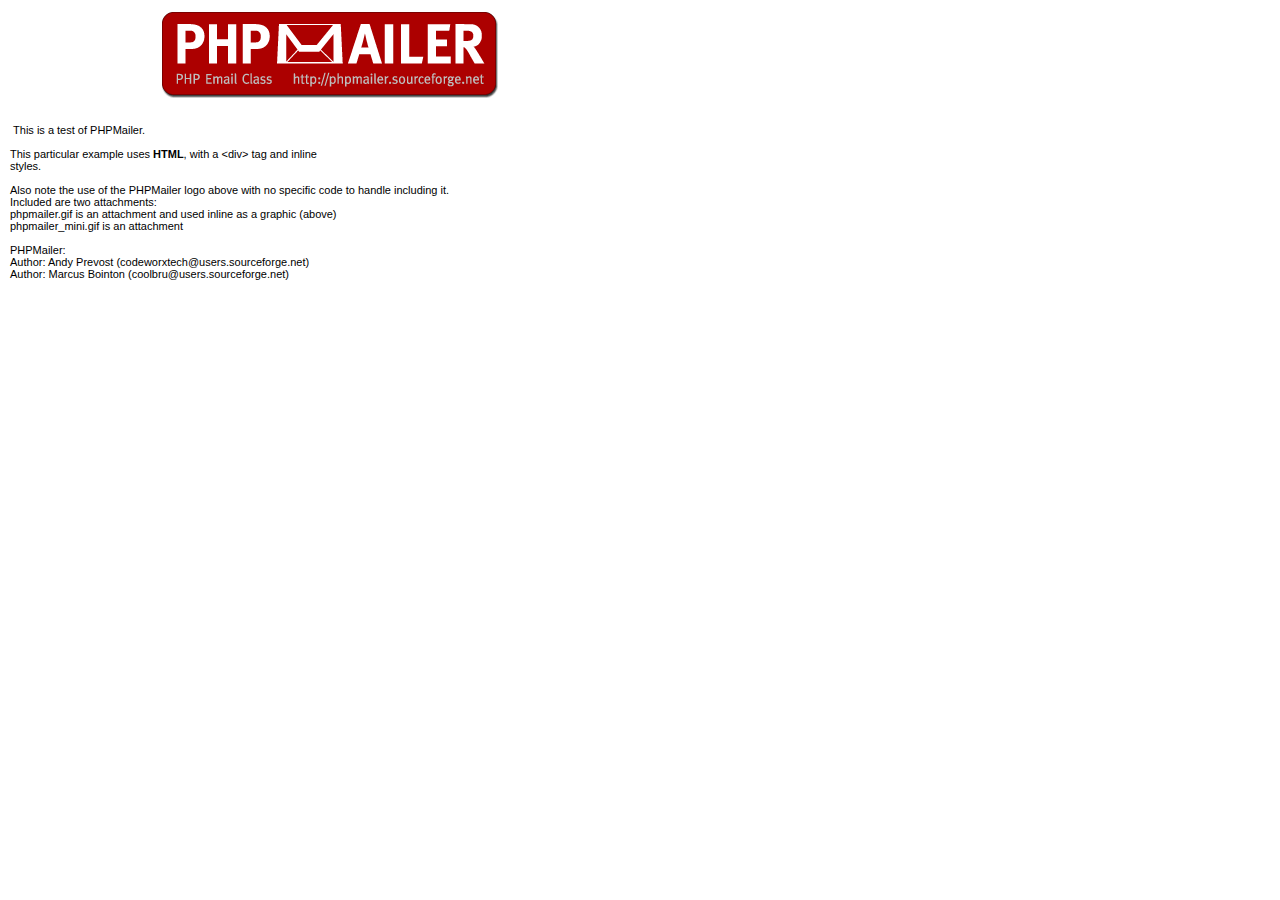
<file: phpmailer/examples/contents.html>
<body style="margin: 10px;">
<div style="width: 640px; font-family: Arial, Helvetica, sans-serif; font-size: 11px;">
<div align="center"><img src="images/phpmailer.gif" style="height: 90px; width: 340px"></div><br>
<br>
&nbsp;This is a test of PHPMailer.<br>
<br>
This particular example uses <strong>HTML</strong>, with a &lt;div&gt; tag and inline<br>
styles.<br>
<br>
Also note the use of the PHPMailer logo above with no specific code to handle
including it.<br />
Included are two attachments:<br />
phpmailer.gif is an attachment and used inline as a graphic (above)<br />
phpmailer_mini.gif is an attachment<br />
<br />
PHPMailer:<br />
Author: Andy Prevost (codeworxtech@users.sourceforge.net)<br />
Author: Marcus Bointon (coolbru@users.sourceforge.net)<br />
</div>
</body>
</file>
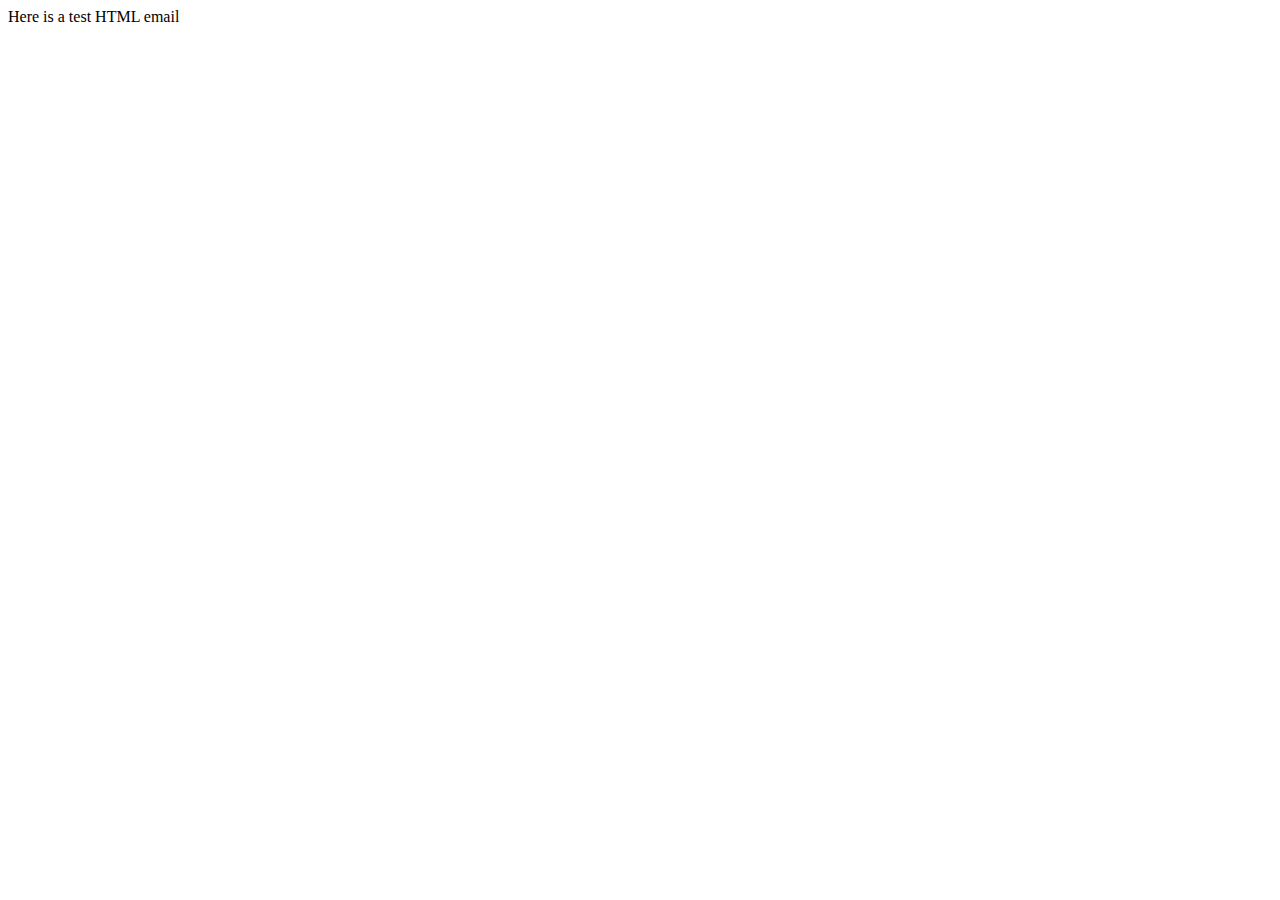
<file: phpmailer/test/contents.html>
<!DOCTYPE HTML PUBLIC "-//W3C//DTD HTML 4.01 Transitional//EN">
<html>
  <head>
    <title>Email test</title>
    <meta http-equiv="Content-Type" content="text/html; charset=UTF-8">
  </head>
  <body>
	<p>Here is a test HTML email</p>
  </body>
</html>
</file>
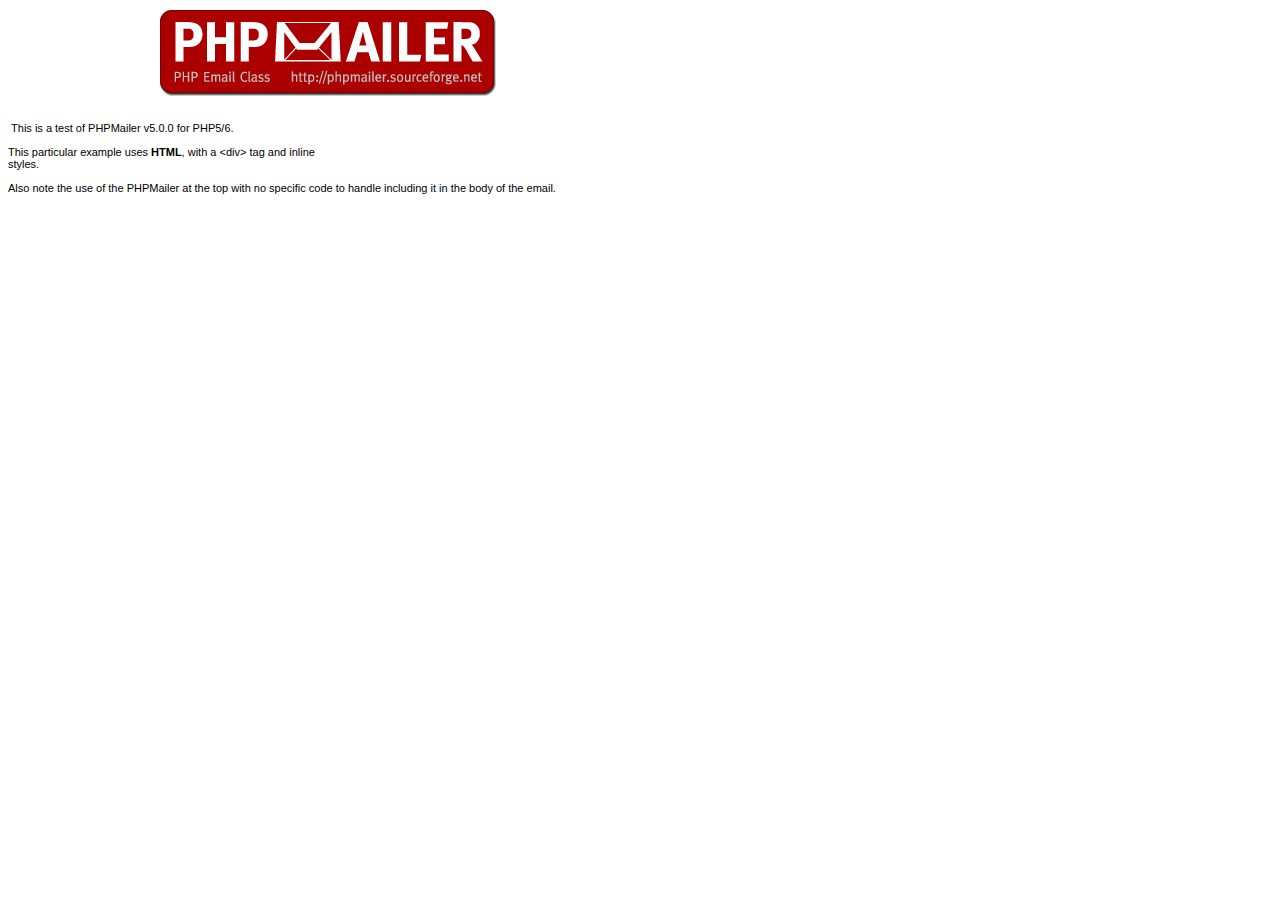
<file: phpmailer/test_script/contents.html>
<body>
<div style="width: 640px; font-family: Arial, Helvetica, sans-serif; font-size: 11px;">
<div align="center"><img src="images/phpmailer.gif" style="height: 90px; width: 340px"></div><br />
<br />
&nbsp;This is a test of PHPMailer v5.0.0 for PHP5/6.<br />
<br />
This particular example uses <strong>HTML</strong>, with a &lt;div&gt; tag and inline<br />
styles.<br />
<br />
Also note the use of the PHPMailer at the top with no specific code to handle
including it in the body of the email.</div>


</body>
</file>
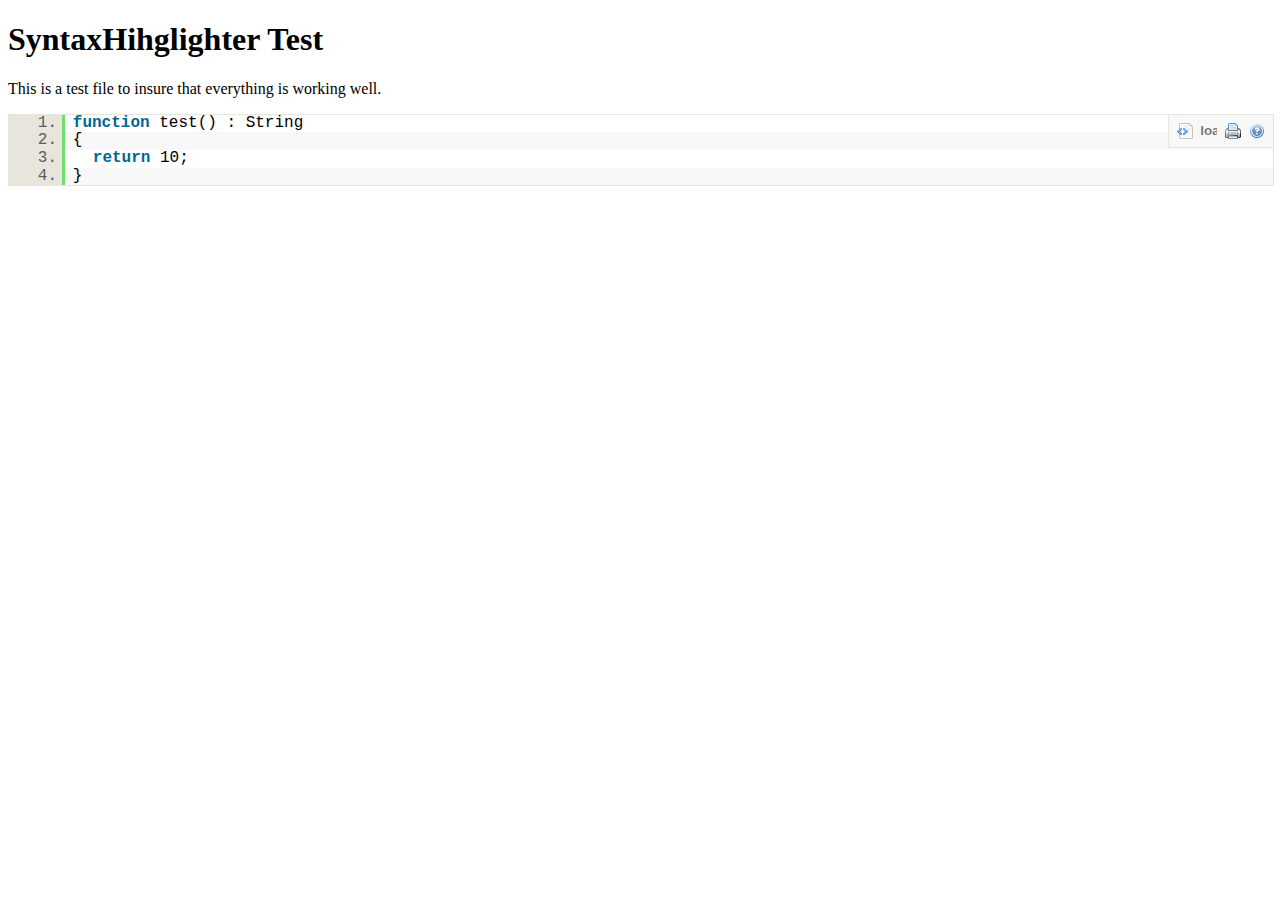
<file: phpmailer/test_script/test.html>
<!DOCTYPE html PUBLIC "-//W3C//DTD XHTML 1.0 Strict//EN" "http://www.w3.org/TR/xhtml1/DTD/xhtml1-strict.dtd">
<html xmlns="http://www.w3.org/1999/xhtml" xml:lang="en" lang="en">
<head>
  <meta http-equiv="Content-Type" content="text/html; charset=UTF-8" />
  <title>SyntaxHighlighter Build Test Page</title>
  <script type="text/javascript" src="scripts/shCore.js"></script>
  <!--
  <script type="text/javascript" src="scripts/shBrushBash.js"></script>
  <script type="text/javascript" src="scripts/shBrushCpp.js"></script>
  <script type="text/javascript" src="scripts/shBrushCSharp.js"></script>
  <script type="text/javascript" src="scripts/shBrushCss.js"></script>
  <script type="text/javascript" src="scripts/shBrushDelphi.js"></script>
  <script type="text/javascript" src="scripts/shBrushDiff.js"></script>
  <script type="text/javascript" src="scripts/shBrushGroovy.js"></script>
  <script type="text/javascript" src="scripts/shBrushJava.js"></script>
  <script type="text/javascript" src="scripts/shBrushJScript.js"></script>
  -->
  <script type="text/javascript" src="scripts/shBrushPhp.js"></script>
  <!--
  <script type="text/javascript" src="scripts/shBrushPlain.js"></script>
  <script type="text/javascript" src="scripts/shBrushPython.js"></script>
  <script type="text/javascript" src="scripts/shBrushRuby.js"></script>
  <script type="text/javascript" src="scripts/shBrushScala.js"></script>
  <script type="text/javascript" src="scripts/shBrushSql.js"></script>
  <script type="text/javascript" src="scripts/shBrushVb.js"></script>
  <script type="text/javascript" src="scripts/shBrushXml.js"></script>
  -->
  <link type="text/css" rel="stylesheet" href="styles/shCore.css"/>
  <link type="text/css" rel="stylesheet" href="styles/shThemeDefault.css"/>
  <script type="text/javascript">
    SyntaxHighlighter.config.clipboardSwf = 'scripts/clipboard.swf';
    SyntaxHighlighter.all();
  </script>
</head>

<body >
<h1>SyntaxHihglighter Test</h1>
<p>This is a test file to insure that everything is working well.</p>

<pre class="brush: php;">
function test() : String
{
  return 10;
}
</pre>
</html>
</file>
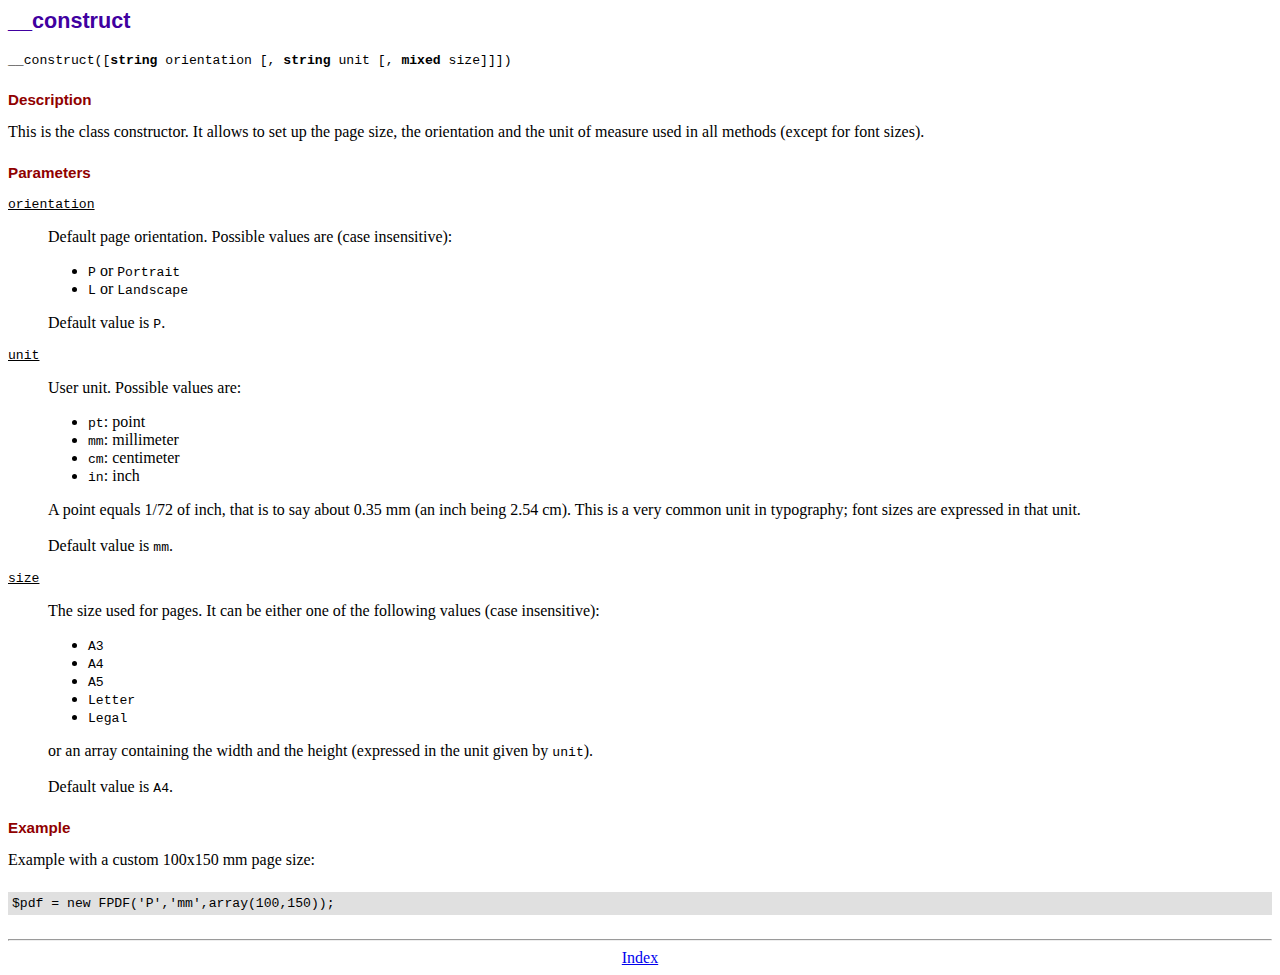
<file: classes/fpdf/doc/__construct.htm>
<!DOCTYPE html PUBLIC "-//W3C//DTD HTML 4.01 Transitional//EN">
<html>
<head>
<meta http-equiv="Content-Type" content="text/html; charset=ISO-8859-1">
<title>__construct</title>
<link type="text/css" rel="stylesheet" href="../fpdf.css">
</head>
<body>
<h1>__construct</h1>
<code>__construct([<b>string</b> orientation [, <b>string</b> unit [, <b>mixed</b> size]]])</code>
<h2>Description</h2>
This is the class constructor. It allows to set up the page size, the orientation and the
unit of measure used in all methods (except for font sizes).
<h2>Parameters</h2>
<dl class="param">
<dt><code>orientation</code></dt>
<dd>
Default page orientation. Possible values are (case insensitive):
<ul>
<li><code>P</code> or <code>Portrait</code></li>
<li><code>L</code> or <code>Landscape</code></li>
</ul>
Default value is <code>P</code>.
</dd>
<dt><code>unit</code></dt>
<dd>
User unit. Possible values are:
<ul>
<li><code>pt</code>: point</li>
<li><code>mm</code>: millimeter</li>
<li><code>cm</code>: centimeter</li>
<li><code>in</code>: inch</li>
</ul>
A point equals 1/72 of inch, that is to say about 0.35 mm (an inch being 2.54 cm). This
is a very common unit in typography; font sizes are expressed in that unit.
<br>
<br>
Default value is <code>mm</code>.
</dd>
<dt><code>size</code></dt>
<dd>
The size used for pages. It can be either one of the following values (case insensitive):
<ul>
<li><code>A3</code></li>
<li><code>A4</code></li>
<li><code>A5</code></li>
<li><code>Letter</code></li>
<li><code>Legal</code></li>
</ul>
or an array containing the width and the height (expressed in the unit given by <code>unit</code>).<br>
<br>
Default value is <code>A4</code>.
</dd>
</dl>
<h2>Example</h2>
Example with a custom 100x150 mm page size:
<div class="doc-source">
<pre><code>$pdf = new FPDF('P','mm',array(100,150));</code></pre>
</div>
<hr style="margin-top:1.5em">
<div style="text-align:center"><a href="index.htm">Index</a></div>
</body>
</html>
</file>
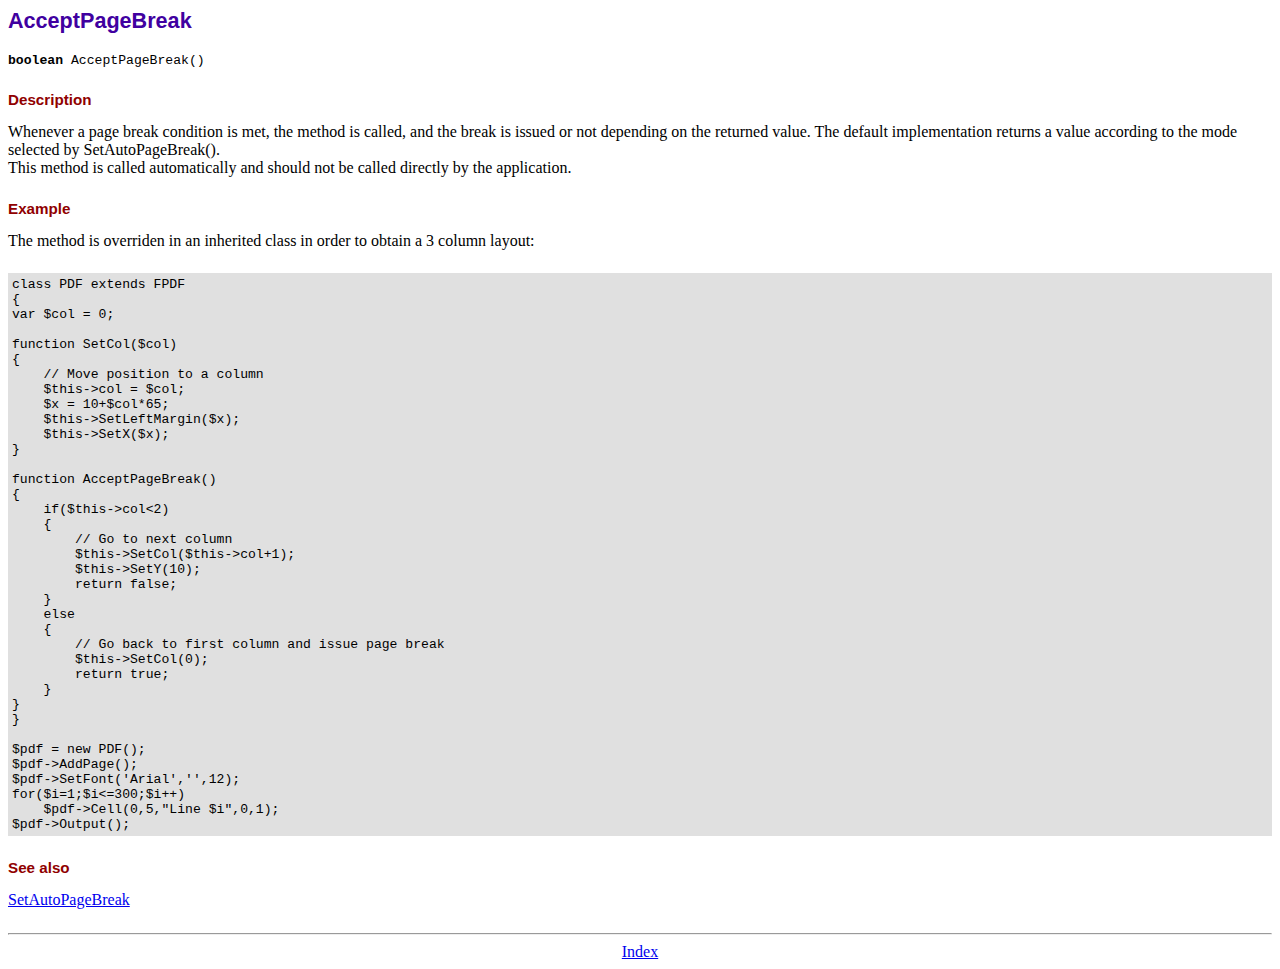
<file: classes/fpdf/doc/acceptpagebreak.htm>
<!DOCTYPE html PUBLIC "-//W3C//DTD HTML 4.01 Transitional//EN">
<html>
<head>
<meta http-equiv="Content-Type" content="text/html; charset=ISO-8859-1">
<title>AcceptPageBreak</title>
<link type="text/css" rel="stylesheet" href="../fpdf.css">
</head>
<body>
<h1>AcceptPageBreak</h1>
<code><b>boolean</b> AcceptPageBreak()</code>
<h2>Description</h2>
Whenever a page break condition is met, the method is called, and the break is issued or not
depending on the returned value. The default implementation returns a value according to the
mode selected by SetAutoPageBreak().
<br>
This method is called automatically and should not be called directly by the application.
<h2>Example</h2>
The method is overriden in an inherited class in order to obtain a 3 column layout:
<div class="doc-source">
<pre><code>class PDF extends FPDF
{
var $col = 0;

function SetCol($col)
{
    // Move position to a column
    $this-&gt;col = $col;
    $x = 10+$col*65;
    $this-&gt;SetLeftMargin($x);
    $this-&gt;SetX($x);
}

function AcceptPageBreak()
{
    if($this-&gt;col&lt;2)
    {
        // Go to next column
        $this-&gt;SetCol($this-&gt;col+1);
        $this-&gt;SetY(10);
        return false;
    }
    else
    {
        // Go back to first column and issue page break
        $this-&gt;SetCol(0);
        return true;
    }
}
}

$pdf = new PDF();
$pdf-&gt;AddPage();
$pdf-&gt;SetFont('Arial','',12);
for($i=1;$i&lt;=300;$i++)
    $pdf-&gt;Cell(0,5,"Line $i",0,1);
$pdf-&gt;Output();</code></pre>
</div>
<h2>See also</h2>
<a href="setautopagebreak.htm">SetAutoPageBreak</a>
<hr style="margin-top:1.5em">
<div style="text-align:center"><a href="index.htm">Index</a></div>
</body>
</html>
</file>
<file: classes/fpdf/fpdf.css>
body {font-family:"Times New Roman",serif}
h1 {font:bold 135% Arial,sans-serif; color:#4000A0; margin-bottom:0.9em}
h2 {font:bold 95% Arial,sans-serif; color:#900000; margin-top:1.5em; margin-bottom:1em}
dl.param dt {text-decoration:underline}
dl.param dd {margin-top:1em; margin-bottom:1em}
dl.param ul {margin-top:1em; margin-bottom:1em}
tt, code, kbd {font-family:"Courier New",Courier,monospace; font-size:82%}
div.source {margin-top:1.4em; margin-bottom:1.3em}
div.source pre {display:table; border:1px solid #24246A; width:100%; margin:0em; font-family:inherit; font-size:100%}
div.source code {display:block; border:1px solid #C5C5EC; background-color:#F0F5FF; padding:6px; color:#000000}
div.doc-source {margin-top:1.4em; margin-bottom:1.3em}
div.doc-source pre {display:table; width:100%; margin:0em; font-family:inherit; font-size:100%}
div.doc-source code {display:block; background-color:#E0E0E0; padding:4px}
.kw {color:#000080; font-weight:bold}
.str {color:#CC0000}
.cmt {color:#008000}
p.demo {text-align:center; margin-top:-0.9em}
a.demo {text-decoration:none; font-weight:bold; color:#0000CC}
a.demo:link {text-decoration:none; font-weight:bold; color:#0000CC}
a.demo:hover {text-decoration:none; font-weight:bold; color:#0000FF}
a.demo:active {text-decoration:none; font-weight:bold; color:#0000FF}
</file>
<file: Painel_files/dashboard.css>
/*
 * Base structure
 */

/* Move down content because we have a fixed navbar that is 50px tall */
body {
  padding-top: 50px;
}


/*
 * Global add-ons
 */

.sub-header {
  padding-bottom: 10px;
  border-bottom: 1px solid #eee;
}

/*
 * Top navigation
 * Hide default border to remove 1px line.
 */
.navbar-fixed-top {
  border: 0;
}

/*
 * Sidebar
 */

/* Hide for mobile, show later */
.sidebar {
  display: none;
}
@media (min-width: 768px) {
  .sidebar {
    position: fixed;
    top: 51px;
    bottom: 0;
    left: 0;
    z-index: 1000;
    display: block;
    padding: 20px;
    overflow-x: hidden;
    overflow-y: auto; /* Scrollable contents if viewport is shorter than content. */
    background-color: #f5f5f5;
    border-right: 1px solid #eee;
  }
}

/* Sidebar navigation */
.nav-sidebar {
  margin-right: -21px; /* 20px padding + 1px border */
  margin-bottom: 20px;
  margin-left: -20px;
}
.nav-sidebar > li > a {
  padding-right: 20px;
  padding-left: 20px;
}
.nav-sidebar > .active > a,
.nav-sidebar > .active > a:hover,
.nav-sidebar > .active > a:focus {
  color: #fff;
  background-color: #428bca;
}


/*
 * Main content
 */

.main {
  padding: 20px;
}
@media (min-width: 768px) {
  .main {
    padding-right: 40px;
    padding-left: 40px;
  }
}
.main .page-header {
  margin-top: 0;
}


/*
 * Placeholder dashboard ideas
 */

.placeholders {
  margin-bottom: 30px;
  text-align: center;
}
.placeholders h4 {
  margin-bottom: 0;
}
.placeholder {
  margin-bottom: 20px;
}
.placeholder img {
  display: inline-block;
  border-radius: 50%;
}
</file>
<file: phpmailer/test_script/styles/shCore.css>
/**
 * SyntaxHighlighter
 * http://alexgorbatchev.com/
 *
 * SyntaxHighlighter is donationware. If you are using it, please donate.
 * http://alexgorbatchev.com/wiki/SyntaxHighlighter:Donate
 *
 * @version
 * 2.0.296 (March 01 2009)
 * 
 * @copyright
 * Copyright (C) 2004-2009 Alex Gorbatchev.
 *
 * @license
 * This file is part of SyntaxHighlighter.
 * 
 * SyntaxHighlighter is free software: you can redistribute it and/or modify
 * it under the terms of the GNU General Public License as published by
 * the Free Software Foundation, either version 3 of the License, or
 * (at your option) any later version.
 * 
 * SyntaxHighlighter is distributed in the hope that it will be useful,
 * but WITHOUT ANY WARRANTY; without even the implied warranty of
 * MERCHANTABILITY or FITNESS FOR A PARTICULAR PURPOSE.  See the
 * GNU General Public License for more details.
 * 
 * You should have received a copy of the GNU General Public License
 * along with SyntaxHighlighter.  If not, see <http://www.gnu.org/licenses/>.
 */
.syntaxhighlighter,
.syntaxhighlighter div,
.syntaxhighlighter code,
.syntaxhighlighter span
{
	margin: 0 !important;
	padding: 0 !important;
	border: 0 !important;
	outline: 0 !important;
	background: none !important;
	text-align: left !important;
	float: none !important;
	vertical-align: baseline !important;
	position: static !important;
	left: auto !important;
	top: auto !important;
	right: auto !important;
	bottom: auto !important;
	height: auto !important;
	width: auto !important;
	line-height: 1.1em !important;
	font-family: "Consolas", "Monaco", "Bitstream Vera Sans Mono", "Courier New", Courier, monospace !important;
	font-weight: normal !important;
	font-style: normal !important;
	font-size: 1em !important;
}

.syntaxhighlighter
{
	width: 100% !important;
	margin: 1em 0 1em 0 !important;
	padding: 1px !important; /* adds a little border on top and bottom */
	position: relative !important;
}

.syntaxhighlighter .bold {
	font-weight: bold !important;
}

.syntaxhighlighter .italic {
	font-style: italic !important;
}

.syntaxhighlighter .line .number
{
	float: left !important; 
	width: 3em !important; 
	padding-right: .3em !important;
	text-align: right !important;
	display: block !important;
}

/* Disable numbers when no gutter option is set */
.syntaxhighlighter.nogutter .line .number
{
	display: none !important;
}

.syntaxhighlighter .line .content
{
	margin-left: 3.3em !important; 
	padding-left: .5em !important;
	display: block !important;
}

.syntaxhighlighter .line .content .block
{
	display: block !important;
	padding-left: 1.5em !important;
	text-indent: -1.5em !important;
}

.syntaxhighlighter .line .content .spaces
{
	display: none !important;
}

/* Disable border and margin on the lines when no gutter option is set */
.syntaxhighlighter.nogutter .line .content
{
	margin-left: 0 !important; 
	border-left: none !important;
}

.syntaxhighlighter .bar
{
}

.syntaxhighlighter.collapsed .bar
{

}

.syntaxhighlighter.nogutter .ruler
{
	margin-left: 0 !important;
	padding-left: 0 !important;
}

.syntaxhighlighter .ruler
{
	padding: 0 0 .5em .5em !important;
	margin-left: 3.3em !important;
	overflow: hidden !important;
}

/* Adjust some properties when collapsed */

.syntaxhighlighter.collapsed .lines,
.syntaxhighlighter.collapsed .ruler
{
	display: none !important;
}

/* Styles for the toolbar */

.syntaxhighlighter .toolbar
{
	position: absolute !important;
	right: 0px !important;
	top: 0px !important;
	font-size: 1px !important;
	padding: 8px 8px 8px 0 !important; /* in px because images don't scale with ems */
}

.syntaxhighlighter.collapsed .toolbar
{
	font-size: 80% !important;
	padding: .2em 0 .5em .5em !important;
	position: static !important;
}

.syntaxhighlighter .toolbar a.item,
.syntaxhighlighter .toolbar .item
{
	display: block !important;
	float: left !important;
	margin-left: 8px !important;
	background-repeat: no-repeat !important;
	overflow: hidden !important;
	text-indent: -5000px !important;
}

.syntaxhighlighter.collapsed .toolbar .item
{
	display: none !important;
}

.syntaxhighlighter.collapsed .toolbar .item.expandSource
{
	background-image: url(magnifier.png) !important;
	display: inline !important;
	text-indent: 0 !important;
	width: auto !important;
	float: none !important;
	height: 16px !important;
	padding-left: 20px !important;
}

.syntaxhighlighter .toolbar .item.viewSource
{
	background-image: url(page_white_code.png) !important;
}

.syntaxhighlighter .toolbar .item.printSource
{
	background-image: url(printer.png) !important;
}

.syntaxhighlighter .toolbar .item.copyToClipboard
{
	text-indent: 0 !important;
	background: none !important;
	overflow: visible !important;
}

.syntaxhighlighter .toolbar .item.about
{
	background-image: url(help.png) !important;
}

/** 
 * Print view.
 * Colors are based on the default theme without background.
 */

.syntaxhighlighter.printing,
.syntaxhighlighter.printing .line.alt1 .content,
.syntaxhighlighter.printing .line.alt2 .content,
.syntaxhighlighter.printing .line.highlighted .number,
.syntaxhighlighter.printing .line.highlighted.alt1 .content,
.syntaxhighlighter.printing .line.highlighted.alt2 .content,
.syntaxhighlighter.printing .line .content .block
{
	background: none !important;
}

/* Gutter line numbers */
.syntaxhighlighter.printing .line .number
{
	color: #bbb !important;
}

/* Add border to the lines */
.syntaxhighlighter.printing .line .content
{
	color: #000 !important;
}

/* Toolbar when visible */
.syntaxhighlighter.printing .toolbar,
.syntaxhighlighter.printing .ruler
{
	display: none !important;
}

.syntaxhighlighter.printing a
{
	text-decoration: none !important;
}

.syntaxhighlighter.printing .plain,
.syntaxhighlighter.printing .plain a
{ 
	color: #000 !important;
}

.syntaxhighlighter.printing .comments,
.syntaxhighlighter.printing .comments a
{ 
	color: #008200 !important;
}

.syntaxhighlighter.printing .string,
.syntaxhighlighter.printing .string a
{
	color: blue !important; 
}

.syntaxhighlighter.printing .keyword
{ 
	color: #069 !important; 
	font-weight: bold !important; 
}

.syntaxhighlighter.printing .preprocessor 
{ 
	color: gray !important; 
}

.syntaxhighlighter.printing .variable 
{ 
	color: #a70 !important; 
}

.syntaxhighlighter.printing .value
{ 
	color: #090 !important; 
}

.syntaxhighlighter.printing .functions
{ 
	color: #ff1493 !important; 
}

.syntaxhighlighter.printing .constants
{ 
	color: #0066CC !important; 
}

.syntaxhighlighter.printing .script
{
	font-weight: bold !important;
}

.syntaxhighlighter.printing .color1,
.syntaxhighlighter.printing .color1 a
{ 
	color: #808080 !important; 
}

.syntaxhighlighter.printing .color2,
.syntaxhighlighter.printing .color2 a
{ 
	color: #ff1493 !important; 
}

.syntaxhighlighter.printing .color3,
.syntaxhighlighter.printing .color3 a
{ 
	color: red !important; 
}
</file>
<file: phpmailer/test_script/styles/shThemeDefault.css>
/**
 * SyntaxHighlighter
 * http://alexgorbatchev.com/
 *
 * SyntaxHighlighter is donationware. If you are using it, please donate.
 * http://alexgorbatchev.com/wiki/SyntaxHighlighter:Donate
 *
 * @version
 * 2.0.296 (March 01 2009)
 * 
 * @copyright
 * Copyright (C) 2004-2009 Alex Gorbatchev.
 *
 * @license
 * This file is part of SyntaxHighlighter.
 * 
 * SyntaxHighlighter is free software: you can redistribute it and/or modify
 * it under the terms of the GNU General Public License as published by
 * the Free Software Foundation, either version 3 of the License, or
 * (at your option) any later version.
 * 
 * SyntaxHighlighter is distributed in the hope that it will be useful,
 * but WITHOUT ANY WARRANTY; without even the implied warranty of
 * MERCHANTABILITY or FITNESS FOR A PARTICULAR PURPOSE.  See the
 * GNU General Public License for more details.
 * 
 * You should have received a copy of the GNU General Public License
 * along with SyntaxHighlighter.  If not, see <http://www.gnu.org/licenses/>.
 */
/************************************
 * Default Syntax Highlighter theme.
 * 
 * Interface elements.
 ************************************/

.syntaxhighlighter
{
	background-color: #E7E5DC !important;
}

/* Highlighed line number */
.syntaxhighlighter .line.highlighted .number
{
	background-color: #6CE26C !important;
	color: black !important;
}

/* Highlighed line */
.syntaxhighlighter .line.highlighted.alt1 .content,
.syntaxhighlighter .line.highlighted.alt2 .content
{
	background-color: #6CE26C !important;
}

/* Gutter line numbers */
.syntaxhighlighter .line .number
{
	color: #5C5C5C !important;
}

/* Add border to the lines */
.syntaxhighlighter .line .content
{
	border-left: 3px solid #6CE26C !important;
	color: #000 !important;
}

.syntaxhighlighter.printing .line .content 
{
	border: 0 !important;
}

/* First line */
.syntaxhighlighter .line.alt1 .content
{
	background-color: #fff !important;
}

/* Second line */
.syntaxhighlighter .line.alt2 .content
{
	background-color: #F8F8F8 !important;
}

.syntaxhighlighter .line .content .block
{
	background: url(wrapping.png) 0 1.1em no-repeat !important;
}

.syntaxhighlighter .ruler
{
	color: silver !important;
	background-color: #F8F8F8 !important;
	border-left: 3px solid #6CE26C !important;
}

.syntaxhighlighter.nogutter .ruler
{
	border: 0 !important;
}

.syntaxhighlighter .toolbar
{
	background-color: #F8F8F8 !important;
	border: #E7E5DC solid 1px !important;
}

.syntaxhighlighter .toolbar a
{
	color: #a0a0a0 !important;
}

.syntaxhighlighter .toolbar a:hover
{
	color: red !important;
}

/************************************
 * Actual syntax highlighter colors.
 ************************************/
.syntaxhighlighter .plain,
.syntaxhighlighter .plain a
{ 
	color: #000 !important;
}

.syntaxhighlighter .comments,
.syntaxhighlighter .comments a
{ 
	color: #008200 !important;
}

.syntaxhighlighter .string,
.syntaxhighlighter .string a
{
	color: blue !important; 
}

.syntaxhighlighter .keyword
{ 
	color: #069 !important; 
	font-weight: bold !important; 
}

.syntaxhighlighter .preprocessor 
{ 
	color: gray !important; 
}

.syntaxhighlighter .variable 
{ 
	color: #a70 !important; 
}

.syntaxhighlighter .value
{ 
	color: #090 !important; 
}

.syntaxhighlighter .functions
{ 
	color: #ff1493 !important; 
}

.syntaxhighlighter .constants
{ 
	color: #0066CC !important; 
}

.syntaxhighlighter .script
{ 
	background-color: yellow !important;
}

.syntaxhighlighter .color1,
.syntaxhighlighter .color1 a
{ 
	color: #808080 !important; 
}

.syntaxhighlighter .color2,
.syntaxhighlighter .color2 a
{ 
	color: #ff1493 !important; 
}

.syntaxhighlighter .color3,
.syntaxhighlighter .color3 a
{ 
	color: red !important; 
}
</file>
<file: css/datepicker3.css>
/*!
 * Datepicker for Bootstrap
 *
 * Copyright 2012 Stefan Petre
 * Improvements by Andrew Rowls
 * Licensed under the Apache License v2.0
 * http://www.apache.org/licenses/LICENSE-2.0
 *
 */
.datepicker {
  padding: 4px;
  border-radius: 4px;
  direction: ltr;
  /*.dow {
		border-top: 1px solid #ddd !important;
	}*/
}
.datepicker-inline {
  width: 220px;
}
.datepicker.datepicker-rtl {
  direction: rtl;
}
.datepicker.datepicker-rtl table tr td span {
  float: right;
}
.datepicker-dropdown {
  top: 0;
  left: 0;
}
.datepicker-dropdown:before {
  content: '';
  display: inline-block;
  border-left: 7px solid transparent;
  border-right: 7px solid transparent;
  border-bottom: 7px solid #ccc;
  border-top: 0;
  border-bottom-color: rgba(0, 0, 0, 0.2);
  position: absolute;
}
.datepicker-dropdown:after {
  content: '';
  display: inline-block;
  border-left: 6px solid transparent;
  border-right: 6px solid transparent;
  border-bottom: 6px solid #fff;
  border-top: 0;
  position: absolute;
}
.datepicker-dropdown.datepicker-orient-left:before {
  left: 6px;
}
.datepicker-dropdown.datepicker-orient-left:after {
  left: 7px;
}
.datepicker-dropdown.datepicker-orient-right:before {
  right: 6px;
}
.datepicker-dropdown.datepicker-orient-right:after {
  right: 7px;
}
.datepicker-dropdown.datepicker-orient-top:before {
  top: -7px;
}
.datepicker-dropdown.datepicker-orient-top:after {
  top: -6px;
}
.datepicker-dropdown.datepicker-orient-bottom:before {
  bottom: -7px;
  border-bottom: 0;
  border-top: 7px solid #999;
}
.datepicker-dropdown.datepicker-orient-bottom:after {
  bottom: -6px;
  border-bottom: 0;
  border-top: 6px solid #fff;
}
.datepicker > div {
  display: none;
}
.datepicker.days div.datepicker-days {
  display: block;
}
.datepicker.months div.datepicker-months {
  display: block;
}
.datepicker.years div.datepicker-years {
  display: block;
}
.datepicker table {
  margin: 0;
  -webkit-touch-callout: none;
  -webkit-user-select: none;
  -khtml-user-select: none;
  -moz-user-select: none;
  -ms-user-select: none;
  user-select: none;
}
.datepicker table tr td,
.datepicker table tr th {
  text-align: center;
  width: 30px;
  height: 30px;
  border-radius: 4px;
  border: none;
}
.table-striped .datepicker table tr td,
.table-striped .datepicker table tr th {
  background-color: transparent;
}
.datepicker table tr td.day:hover,
.datepicker table tr td.day.focused {
  background: #eeeeee;
  cursor: pointer;
}
.datepicker table tr td.old,
.datepicker table tr td.new {
  color: #999999;
}
.datepicker table tr td.disabled,
.datepicker table tr td.disabled:hover {
  background: none;
  color: #999999;
  cursor: default;
}
.datepicker table tr td.today,
.datepicker table tr td.today:hover,
.datepicker table tr td.today.disabled,
.datepicker table tr td.today.disabled:hover {
  color: #000000;
  background-color: #ffdb99;
  border-color: #ffb733;
}
.datepicker table tr td.today:hover,
.datepicker table tr td.today:hover:hover,
.datepicker table tr td.today.disabled:hover,
.datepicker table tr td.today.disabled:hover:hover,
.datepicker table tr td.today:focus,
.datepicker table tr td.today:hover:focus,
.datepicker table tr td.today.disabled:focus,
.datepicker table tr td.today.disabled:hover:focus,
.datepicker table tr td.today:active,
.datepicker table tr td.today:hover:active,
.datepicker table tr td.today.disabled:active,
.datepicker table tr td.today.disabled:hover:active,
.datepicker table tr td.today.active,
.datepicker table tr td.today:hover.active,
.datepicker table tr td.today.disabled.active,
.datepicker table tr td.today.disabled:hover.active,
.open .dropdown-toggle.datepicker table tr td.today,
.open .dropdown-toggle.datepicker table tr td.today:hover,
.open .dropdown-toggle.datepicker table tr td.today.disabled,
.open .dropdown-toggle.datepicker table tr td.today.disabled:hover {
  color: #000000;
  background-color: #ffcd70;
  border-color: #f59e00;
}
.datepicker table tr td.today:active,
.datepicker table tr td.today:hover:active,
.datepicker table tr td.today.disabled:active,
.datepicker table tr td.today.disabled:hover:active,
.datepicker table tr td.today.active,
.datepicker table tr td.today:hover.active,
.datepicker table tr td.today.disabled.active,
.datepicker table tr td.today.disabled:hover.active,
.open .dropdown-toggle.datepicker table tr td.today,
.open .dropdown-toggle.datepicker table tr td.today:hover,
.open .dropdown-toggle.datepicker table tr td.today.disabled,
.open .dropdown-toggle.datepicker table tr td.today.disabled:hover {
  background-image: none;
}
.datepicker table tr td.today.disabled,
.datepicker table tr td.today:hover.disabled,
.datepicker table tr td.today.disabled.disabled,
.datepicker table tr td.today.disabled:hover.disabled,
.datepicker table tr td.today[disabled],
.datepicker table tr td.today:hover[disabled],
.datepicker table tr td.today.disabled[disabled],
.datepicker table tr td.today.disabled:hover[disabled],
fieldset[disabled] .datepicker table tr td.today,
fieldset[disabled] .datepicker table tr td.today:hover,
fieldset[disabled] .datepicker table tr td.today.disabled,
fieldset[disabled] .datepicker table tr td.today.disabled:hover,
.datepicker table tr td.today.disabled:hover,
.datepicker table tr td.today:hover.disabled:hover,
.datepicker table tr td.today.disabled.disabled:hover,
.datepicker table tr td.today.disabled:hover.disabled:hover,
.datepicker table tr td.today[disabled]:hover,
.datepicker table tr td.today:hover[disabled]:hover,
.datepicker table tr td.today.disabled[disabled]:hover,
.datepicker table tr td.today.disabled:hover[disabled]:hover,
fieldset[disabled] .datepicker table tr td.today:hover,
fieldset[disabled] .datepicker table tr td.today:hover:hover,
fieldset[disabled] .datepicker table tr td.today.disabled:hover,
fieldset[disabled] .datepicker table tr td.today.disabled:hover:hover,
.datepicker table tr td.today.disabled:focus,
.datepicker table tr td.today:hover.disabled:focus,
.datepicker table tr td.today.disabled.disabled:focus,
.datepicker table tr td.today.disabled:hover.disabled:focus,
.datepicker table tr td.today[disabled]:focus,
.datepicker table tr td.today:hover[disabled]:focus,
.datepicker table tr td.today.disabled[disabled]:focus,
.datepicker table tr td.today.disabled:hover[disabled]:focus,
fieldset[disabled] .datepicker table tr td.today:focus,
fieldset[disabled] .datepicker table tr td.today:hover:focus,
fieldset[disabled] .datepicker table tr td.today.disabled:focus,
fieldset[disabled] .datepicker table tr td.today.disabled:hover:focus,
.datepicker table tr td.today.disabled:active,
.datepicker table tr td.today:hover.disabled:active,
.datepicker table tr td.today.disabled.disabled:active,
.datepicker table tr td.today.disabled:hover.disabled:active,
.datepicker table tr td.today[disabled]:active,
.datepicker table tr td.today:hover[disabled]:active,
.datepicker table tr td.today.disabled[disabled]:active,
.datepicker table tr td.today.disabled:hover[disabled]:active,
fieldset[disabled] .datepicker table tr td.today:active,
fieldset[disabled] .datepicker table tr td.today:hover:active,
fieldset[disabled] .datepicker table tr td.today.disabled:active,
fieldset[disabled] .datepicker table tr td.today.disabled:hover:active,
.datepicker table tr td.today.disabled.active,
.datepicker table tr td.today:hover.disabled.active,
.datepicker table tr td.today.disabled.disabled.active,
.datepicker table tr td.today.disabled:hover.disabled.active,
.datepicker table tr td.today[disabled].active,
.datepicker table tr td.today:hover[disabled].active,
.datepicker table tr td.today.disabled[disabled].active,
.datepicker table tr td.today.disabled:hover[disabled].active,
fieldset[disabled] .datepicker table tr td.today.active,
fieldset[disabled] .datepicker table tr td.today:hover.active,
fieldset[disabled] .datepicker table tr td.today.disabled.active,
fieldset[disabled] .datepicker table tr td.today.disabled:hover.active {
  background-color: #ffdb99;
  border-color: #ffb733;
}
.datepicker table tr td.today:hover:hover {
  color: #000;
}
.datepicker table tr td.today.active:hover {
  color: #fff;
}
.datepicker table tr td.range,
.datepicker table tr td.range:hover,
.datepicker table tr td.range.disabled,
.datepicker table tr td.range.disabled:hover {
  background: #eeeeee;
  border-radius: 0;
}
.datepicker table tr td.range.today,
.datepicker table tr td.range.today:hover,
.datepicker table tr td.range.today.disabled,
.datepicker table tr td.range.today.disabled:hover {
  color: #000000;
  background-color: #f7ca77;
  border-color: #f1a417;
  border-radius: 0;
}
.datepicker table tr td.range.today:hover,
.datepicker table tr td.range.today:hover:hover,
.datepicker table tr td.range.today.disabled:hover,
.datepicker table tr td.range.today.disabled:hover:hover,
.datepicker table tr td.range.today:focus,
.datepicker table tr td.range.today:hover:focus,
.datepicker table tr td.range.today.disabled:focus,
.datepicker table tr td.range.today.disabled:hover:focus,
.datepicker table tr td.range.today:active,
.datepicker table tr td.range.today:hover:active,
.datepicker table tr td.range.today.disabled:active,
.datepicker table tr td.range.today.disabled:hover:active,
.datepicker table tr td.range.today.active,
.datepicker table tr td.range.today:hover.active,
.datepicker table tr td.range.today.disabled.active,
.datepicker table tr td.range.today.disabled:hover.active,
.open .dropdown-toggle.datepicker table tr td.range.today,
.open .dropdown-toggle.datepicker table tr td.range.today:hover,
.open .dropdown-toggle.datepicker table tr td.range.today.disabled,
.open .dropdown-toggle.datepicker table tr td.range.today.disabled:hover {
  color: #000000;
  background-color: #f4bb51;
  border-color: #bf800c;
}
.datepicker table tr td.range.today:active,
.datepicker table tr td.range.today:hover:active,
.datepicker table tr td.range.today.disabled:active,
.datepicker table tr td.range.today.disabled:hover:active,
.datepicker table tr td.range.today.active,
.datepicker table tr td.range.today:hover.active,
.datepicker table tr td.range.today.disabled.active,
.datepicker table tr td.range.today.disabled:hover.active,
.open .dropdown-toggle.datepicker table tr td.range.today,
.open .dropdown-toggle.datepicker table tr td.range.today:hover,
.open .dropdown-toggle.datepicker table tr td.range.today.disabled,
.open .dropdown-toggle.datepicker table tr td.range.today.disabled:hover {
  background-image: none;
}
.datepicker table tr td.range.today.disabled,
.datepicker table tr td.range.today:hover.disabled,
.datepicker table tr td.range.today.disabled.disabled,
.datepicker table tr td.range.today.disabled:hover.disabled,
.datepicker table tr td.range.today[disabled],
.datepicker table tr td.range.today:hover[disabled],
.datepicker table tr td.range.today.disabled[disabled],
.datepicker table tr td.range.today.disabled:hover[disabled],
fieldset[disabled] .datepicker table tr td.range.today,
fieldset[disabled] .datepicker table tr td.range.today:hover,
fieldset[disabled] .datepicker table tr td.range.today.disabled,
fieldset[disabled] .datepicker table tr td.range.today.disabled:hover,
.datepicker table tr td.range.today.disabled:hover,
.datepicker table tr td.range.today:hover.disabled:hover,
.datepicker table tr td.range.today.disabled.disabled:hover,
.datepicker table tr td.range.today.disabled:hover.disabled:hover,
.datepicker table tr td.range.today[disabled]:hover,
.datepicker table tr td.range.today:hover[disabled]:hover,
.datepicker table tr td.range.today.disabled[disabled]:hover,
.datepicker table tr td.range.today.disabled:hover[disabled]:hover,
fieldset[disabled] .datepicker table tr td.range.today:hover,
fieldset[disabled] .datepicker table tr td.range.today:hover:hover,
fieldset[disabled] .datepicker table tr td.range.today.disabled:hover,
fieldset[disabled] .datepicker table tr td.range.today.disabled:hover:hover,
.datepicker table tr td.range.today.disabled:focus,
.datepicker table tr td.range.today:hover.disabled:focus,
.datepicker table tr td.range.today.disabled.disabled:focus,
.datepicker table tr td.range.today.disabled:hover.disabled:focus,
.datepicker table tr td.range.today[disabled]:focus,
.datepicker table tr td.range.today:hover[disabled]:focus,
.datepicker table tr td.range.today.disabled[disabled]:focus,
.datepicker table tr td.range.today.disabled:hover[disabled]:focus,
fieldset[disabled] .datepicker table tr td.range.today:focus,
fieldset[disabled] .datepicker table tr td.range.today:hover:focus,
fieldset[disabled] .datepicker table tr td.range.today.disabled:focus,
fieldset[disabled] .datepicker table tr td.range.today.disabled:hover:focus,
.datepicker table tr td.range.today.disabled:active,
.datepicker table tr td.range.today:hover.disabled:active,
.datepicker table tr td.range.today.disabled.disabled:active,
.datepicker table tr td.range.today.disabled:hover.disabled:active,
.datepicker table tr td.range.today[disabled]:active,
.datepicker table tr td.range.today:hover[disabled]:active,
.datepicker table tr td.range.today.disabled[disabled]:active,
.datepicker table tr td.range.today.disabled:hover[disabled]:active,
fieldset[disabled] .datepicker table tr td.range.today:active,
fieldset[disabled] .datepicker table tr td.range.today:hover:active,
fieldset[disabled] .datepicker table tr td.range.today.disabled:active,
fieldset[disabled] .datepicker table tr td.range.today.disabled:hover:active,
.datepicker table tr td.range.today.disabled.active,
.datepicker table tr td.range.today:hover.disabled.active,
.datepicker table tr td.range.today.disabled.disabled.active,
.datepicker table tr td.range.today.disabled:hover.disabled.active,
.datepicker table tr td.range.today[disabled].active,
.datepicker table tr td.range.today:hover[disabled].active,
.datepicker table tr td.range.today.disabled[disabled].active,
.datepicker table tr td.range.today.disabled:hover[disabled].active,
fieldset[disabled] .datepicker table tr td.range.today.active,
fieldset[disabled] .datepicker table tr td.range.today:hover.active,
fieldset[disabled] .datepicker table tr td.range.today.disabled.active,
fieldset[disabled] .datepicker table tr td.range.today.disabled:hover.active {
  background-color: #f7ca77;
  border-color: #f1a417;
}
.datepicker table tr td.selected,
.datepicker table tr td.selected:hover,
.datepicker table tr td.selected.disabled,
.datepicker table tr td.selected.disabled:hover {
  color: #ffffff;
  background-color: #999999;
  border-color: #555555;
  text-shadow: 0 -1px 0 rgba(0, 0, 0, 0.25);
}
.datepicker table tr td.selected:hover,
.datepicker table tr td.selected:hover:hover,
.datepicker table tr td.selected.disabled:hover,
.datepicker table tr td.selected.disabled:hover:hover,
.datepicker table tr td.selected:focus,
.datepicker table tr td.selected:hover:focus,
.datepicker table tr td.selected.disabled:focus,
.datepicker table tr td.selected.disabled:hover:focus,
.datepicker table tr td.selected:active,
.datepicker table tr td.selected:hover:active,
.datepicker table tr td.selected.disabled:active,
.datepicker table tr td.selected.disabled:hover:active,
.datepicker table tr td.selected.active,
.datepicker table tr td.selected:hover.active,
.datepicker table tr td.selected.disabled.active,
.datepicker table tr td.selected.disabled:hover.active,
.open .dropdown-toggle.datepicker table tr td.selected,
.open .dropdown-toggle.datepicker table tr td.selected:hover,
.open .dropdown-toggle.datepicker table tr td.selected.disabled,
.open .dropdown-toggle.datepicker table tr td.selected.disabled:hover {
  color: #ffffff;
  background-color: #858585;
  border-color: #373737;
}
.datepicker table tr td.selected:active,
.datepicker table tr td.selected:hover:active,
.datepicker table tr td.selected.disabled:active,
.datepicker table tr td.selected.disabled:hover:active,
.datepicker table tr td.selected.active,
.datepicker table tr td.selected:hover.active,
.datepicker table tr td.selected.disabled.active,
.datepicker table tr td.selected.disabled:hover.active,
.open .dropdown-toggle.datepicker table tr td.selected,
.open .dropdown-toggle.datepicker table tr td.selected:hover,
.open .dropdown-toggle.datepicker table tr td.selected.disabled,
.open .dropdown-toggle.datepicker table tr td.selected.disabled:hover {
  background-image: none;
}
.datepicker table tr td.selected.disabled,
.datepicker table tr td.selected:hover.disabled,
.datepicker table tr td.selected.disabled.disabled,
.datepicker table tr td.selected.disabled:hover.disabled,
.datepicker table tr td.selected[disabled],
.datepicker table tr td.selected:hover[disabled],
.datepicker table tr td.selected.disabled[disabled],
.datepicker table tr td.selected.disabled:hover[disabled],
fieldset[disabled] .datepicker table tr td.selected,
fieldset[disabled] .datepicker table tr td.selected:hover,
fieldset[disabled] .datepicker table tr td.selected.disabled,
fieldset[disabled] .datepicker table tr td.selected.disabled:hover,
.datepicker table tr td.selected.disabled:hover,
.datepicker table tr td.selected:hover.disabled:hover,
.datepicker table tr td.selected.disabled.disabled:hover,
.datepicker table tr td.selected.disabled:hover.disabled:hover,
.datepicker table tr td.selected[disabled]:hover,
.datepicker table tr td.selected:hover[disabled]:hover,
.datepicker table tr td.selected.disabled[disabled]:hover,
.datepicker table tr td.selected.disabled:hover[disabled]:hover,
fieldset[disabled] .datepicker table tr td.selected:hover,
fieldset[disabled] .datepicker table tr td.selected:hover:hover,
fieldset[disabled] .datepicker table tr td.selected.disabled:hover,
fieldset[disabled] .datepicker table tr td.selected.disabled:hover:hover,
.datepicker table tr td.selected.disabled:focus,
.datepicker table tr td.selected:hover.disabled:focus,
.datepicker table tr td.selected.disabled.disabled:focus,
.datepicker table tr td.selected.disabled:hover.disabled:focus,
.datepicker table tr td.selected[disabled]:focus,
.datepicker table tr td.selected:hover[disabled]:focus,
.datepicker table tr td.selected.disabled[disabled]:focus,
.datepicker table tr td.selected.disabled:hover[disabled]:focus,
fieldset[disabled] .datepicker table tr td.selected:focus,
fieldset[disabled] .datepicker table tr td.selected:hover:focus,
fieldset[disabled] .datepicker table tr td.selected.disabled:focus,
fieldset[disabled] .datepicker table tr td.selected.disabled:hover:focus,
.datepicker table tr td.selected.disabled:active,
.datepicker table tr td.selected:hover.disabled:active,
.datepicker table tr td.selected.disabled.disabled:active,
.datepicker table tr td.selected.disabled:hover.disabled:active,
.datepicker table tr td.selected[disabled]:active,
.datepicker table tr td.selected:hover[disabled]:active,
.datepicker table tr td.selected.disabled[disabled]:active,
.datepicker table tr td.selected.disabled:hover[disabled]:active,
fieldset[disabled] .datepicker table tr td.selected:active,
fieldset[disabled] .datepicker table tr td.selected:hover:active,
fieldset[disabled] .datepicker table tr td.selected.disabled:active,
fieldset[disabled] .datepicker table tr td.selected.disabled:hover:active,
.datepicker table tr td.selected.disabled.active,
.datepicker table tr td.selected:hover.disabled.active,
.datepicker table tr td.selected.disabled.disabled.active,
.datepicker table tr td.selected.disabled:hover.disabled.active,
.datepicker table tr td.selected[disabled].active,
.datepicker table tr td.selected:hover[disabled].active,
.datepicker table tr td.selected.disabled[disabled].active,
.datepicker table tr td.selected.disabled:hover[disabled].active,
fieldset[disabled] .datepicker table tr td.selected.active,
fieldset[disabled] .datepicker table tr td.selected:hover.active,
fieldset[disabled] .datepicker table tr td.selected.disabled.active,
fieldset[disabled] .datepicker table tr td.selected.disabled:hover.active {
  background-color: #999999;
  border-color: #555555;
}
.datepicker table tr td.active,
.datepicker table tr td.active:hover,
.datepicker table tr td.active.disabled,
.datepicker table tr td.active.disabled:hover {
  color: #ffffff;
  background-color: #428bca;
  border-color: #357ebd;
  text-shadow: 0 -1px 0 rgba(0, 0, 0, 0.25);
}
.datepicker table tr td.active:hover,
.datepicker table tr td.active:hover:hover,
.datepicker table tr td.active.disabled:hover,
.datepicker table tr td.active.disabled:hover:hover,
.datepicker table tr td.active:focus,
.datepicker table tr td.active:hover:focus,
.datepicker table tr td.active.disabled:focus,
.datepicker table tr td.active.disabled:hover:focus,
.datepicker table tr td.active:active,
.datepicker table tr td.active:hover:active,
.datepicker table tr td.active.disabled:active,
.datepicker table tr td.active.disabled:hover:active,
.datepicker table tr td.active.active,
.datepicker table tr td.active:hover.active,
.datepicker table tr td.active.disabled.active,
.datepicker table tr td.active.disabled:hover.active,
.open .dropdown-toggle.datepicker table tr td.active,
.open .dropdown-toggle.datepicker table tr td.active:hover,
.open .dropdown-toggle.datepicker table tr td.active.disabled,
.open .dropdown-toggle.datepicker table tr td.active.disabled:hover {
  color: #ffffff;
  background-color: #3276b1;
  border-color: #285e8e;
}
.datepicker table tr td.active:active,
.datepicker table tr td.active:hover:active,
.datepicker table tr td.active.disabled:active,
.datepicker table tr td.active.disabled:hover:active,
.datepicker table tr td.active.active,
.datepicker table tr td.active:hover.active,
.datepicker table tr td.active.disabled.active,
.datepicker table tr td.active.disabled:hover.active,
.open .dropdown-toggle.datepicker table tr td.active,
.open .dropdown-toggle.datepicker table tr td.active:hover,
.open .dropdown-toggle.datepicker table tr td.active.disabled,
.open .dropdown-toggle.datepicker table tr td.active.disabled:hover {
  background-image: none;
}
.datepicker table tr td.active.disabled,
.datepicker table tr td.active:hover.disabled,
.datepicker table tr td.active.disabled.disabled,
.datepicker table tr td.active.disabled:hover.disabled,
.datepicker table tr td.active[disabled],
.datepicker table tr td.active:hover[disabled],
.datepicker table tr td.active.disabled[disabled],
.datepicker table tr td.active.disabled:hover[disabled],
fieldset[disabled] .datepicker table tr td.active,
fieldset[disabled] .datepicker table tr td.active:hover,
fieldset[disabled] .datepicker table tr td.active.disabled,
fieldset[disabled] .datepicker table tr td.active.disabled:hover,
.datepicker table tr td.active.disabled:hover,
.datepicker table tr td.active:hover.disabled:hover,
.datepicker table tr td.active.disabled.disabled:hover,
.datepicker table tr td.active.disabled:hover.disabled:hover,
.datepicker table tr td.active[disabled]:hover,
.datepicker table tr td.active:hover[disabled]:hover,
.datepicker table tr td.active.disabled[disabled]:hover,
.datepicker table tr td.active.disabled:hover[disabled]:hover,
fieldset[disabled] .datepicker table tr td.active:hover,
fieldset[disabled] .datepicker table tr td.active:hover:hover,
fieldset[disabled] .datepicker table tr td.active.disabled:hover,
fieldset[disabled] .datepicker table tr td.active.disabled:hover:hover,
.datepicker table tr td.active.disabled:focus,
.datepicker table tr td.active:hover.disabled:focus,
.datepicker table tr td.active.disabled.disabled:focus,
.datepicker table tr td.active.disabled:hover.disabled:focus,
.datepicker table tr td.active[disabled]:focus,
.datepicker table tr td.active:hover[disabled]:focus,
.datepicker table tr td.active.disabled[disabled]:focus,
.datepicker table tr td.active.disabled:hover[disabled]:focus,
fieldset[disabled] .datepicker table tr td.active:focus,
fieldset[disabled] .datepicker table tr td.active:hover:focus,
fieldset[disabled] .datepicker table tr td.active.disabled:focus,
fieldset[disabled] .datepicker table tr td.active.disabled:hover:focus,
.datepicker table tr td.active.disabled:active,
.datepicker table tr td.active:hover.disabled:active,
.datepicker table tr td.active.disabled.disabled:active,
.datepicker table tr td.active.disabled:hover.disabled:active,
.datepicker table tr td.active[disabled]:active,
.datepicker table tr td.active:hover[disabled]:active,
.datepicker table tr td.active.disabled[disabled]:active,
.datepicker table tr td.active.disabled:hover[disabled]:active,
fieldset[disabled] .datepicker table tr td.active:active,
fieldset[disabled] .datepicker table tr td.active:hover:active,
fieldset[disabled] .datepicker table tr td.active.disabled:active,
fieldset[disabled] .datepicker table tr td.active.disabled:hover:active,
.datepicker table tr td.active.disabled.active,
.datepicker table tr td.active:hover.disabled.active,
.datepicker table tr td.active.disabled.disabled.active,
.datepicker table tr td.active.disabled:hover.disabled.active,
.datepicker table tr td.active[disabled].active,
.datepicker table tr td.active:hover[disabled].active,
.datepicker table tr td.active.disabled[disabled].active,
.datepicker table tr td.active.disabled:hover[disabled].active,
fieldset[disabled] .datepicker table tr td.active.active,
fieldset[disabled] .datepicker table tr td.active:hover.active,
fieldset[disabled] .datepicker table tr td.active.disabled.active,
fieldset[disabled] .datepicker table tr td.active.disabled:hover.active {
  background-color: #428bca;
  border-color: #357ebd;
}
.datepicker table tr td span {
  display: block;
  width: 23%;
  height: 54px;
  line-height: 54px;
  float: left;
  margin: 1%;
  cursor: pointer;
  border-radius: 4px;
}
.datepicker table tr td span:hover {
  background: #eeeeee;
}
.datepicker table tr td span.disabled,
.datepicker table tr td span.disabled:hover {
  background: none;
  color: #999999;
  cursor: default;
}
.datepicker table tr td span.active,
.datepicker table tr td span.active:hover,
.datepicker table tr td span.active.disabled,
.datepicker table tr td span.active.disabled:hover {
  color: #ffffff;
  background-color: #428bca;
  border-color: #357ebd;
  text-shadow: 0 -1px 0 rgba(0, 0, 0, 0.25);
}
.datepicker table tr td span.active:hover,
.datepicker table tr td span.active:hover:hover,
.datepicker table tr td span.active.disabled:hover,
.datepicker table tr td span.active.disabled:hover:hover,
.datepicker table tr td span.active:focus,
.datepicker table tr td span.active:hover:focus,
.datepicker table tr td span.active.disabled:focus,
.datepicker table tr td span.active.disabled:hover:focus,
.datepicker table tr td span.active:active,
.datepicker table tr td span.active:hover:active,
.datepicker table tr td span.active.disabled:active,
.datepicker table tr td span.active.disabled:hover:active,
.datepicker table tr td span.active.active,
.datepicker table tr td span.active:hover.active,
.datepicker table tr td span.active.disabled.active,
.datepicker table tr td span.active.disabled:hover.active,
.open .dropdown-toggle.datepicker table tr td span.active,
.open .dropdown-toggle.datepicker table tr td span.active:hover,
.open .dropdown-toggle.datepicker table tr td span.active.disabled,
.open .dropdown-toggle.datepicker table tr td span.active.disabled:hover {
  color: #ffffff;
  background-color: #3276b1;
  border-color: #285e8e;
}
.datepicker table tr td span.active:active,
.datepicker table tr td span.active:hover:active,
.datepicker table tr td span.active.disabled:active,
.datepicker table tr td span.active.disabled:hover:active,
.datepicker table tr td span.active.active,
.datepicker table tr td span.active:hover.active,
.datepicker table tr td span.active.disabled.active,
.datepicker table tr td span.active.disabled:hover.active,
.open .dropdown-toggle.datepicker table tr td span.active,
.open .dropdown-toggle.datepicker table tr td span.active:hover,
.open .dropdown-toggle.datepicker table tr td span.active.disabled,
.open .dropdown-toggle.datepicker table tr td span.active.disabled:hover {
  background-image: none;
}
.datepicker table tr td span.active.disabled,
.datepicker table tr td span.active:hover.disabled,
.datepicker table tr td span.active.disabled.disabled,
.datepicker table tr td span.active.disabled:hover.disabled,
.datepicker table tr td span.active[disabled],
.datepicker table tr td span.active:hover[disabled],
.datepicker table tr td span.active.disabled[disabled],
.datepicker table tr td span.active.disabled:hover[disabled],
fieldset[disabled] .datepicker table tr td span.active,
fieldset[disabled] .datepicker table tr td span.active:hover,
fieldset[disabled] .datepicker table tr td span.active.disabled,
fieldset[disabled] .datepicker table tr td span.active.disabled:hover,
.datepicker table tr td span.active.disabled:hover,
.datepicker table tr td span.active:hover.disabled:hover,
.datepicker table tr td span.active.disabled.disabled:hover,
.datepicker table tr td span.active.disabled:hover.disabled:hover,
.datepicker table tr td span.active[disabled]:hover,
.datepicker table tr td span.active:hover[disabled]:hover,
.datepicker table tr td span.active.disabled[disabled]:hover,
.datepicker table tr td span.active.disabled:hover[disabled]:hover,
fieldset[disabled] .datepicker table tr td span.active:hover,
fieldset[disabled] .datepicker table tr td span.active:hover:hover,
fieldset[disabled] .datepicker table tr td span.active.disabled:hover,
fieldset[disabled] .datepicker table tr td span.active.disabled:hover:hover,
.datepicker table tr td span.active.disabled:focus,
.datepicker table tr td span.active:hover.disabled:focus,
.datepicker table tr td span.active.disabled.disabled:focus,
.datepicker table tr td span.active.disabled:hover.disabled:focus,
.datepicker table tr td span.active[disabled]:focus,
.datepicker table tr td span.active:hover[disabled]:focus,
.datepicker table tr td span.active.disabled[disabled]:focus,
.datepicker table tr td span.active.disabled:hover[disabled]:focus,
fieldset[disabled] .datepicker table tr td span.active:focus,
fieldset[disabled] .datepicker table tr td span.active:hover:focus,
fieldset[disabled] .datepicker table tr td span.active.disabled:focus,
fieldset[disabled] .datepicker table tr td span.active.disabled:hover:focus,
.datepicker table tr td span.active.disabled:active,
.datepicker table tr td span.active:hover.disabled:active,
.datepicker table tr td span.active.disabled.disabled:active,
.datepicker table tr td span.active.disabled:hover.disabled:active,
.datepicker table tr td span.active[disabled]:active,
.datepicker table tr td span.active:hover[disabled]:active,
.datepicker table tr td span.active.disabled[disabled]:active,
.datepicker table tr td span.active.disabled:hover[disabled]:active,
fieldset[disabled] .datepicker table tr td span.active:active,
fieldset[disabled] .datepicker table tr td span.active:hover:active,
fieldset[disabled] .datepicker table tr td span.active.disabled:active,
fieldset[disabled] .datepicker table tr td span.active.disabled:hover:active,
.datepicker table tr td span.active.disabled.active,
.datepicker table tr td span.active:hover.disabled.active,
.datepicker table tr td span.active.disabled.disabled.active,
.datepicker table tr td span.active.disabled:hover.disabled.active,
.datepicker table tr td span.active[disabled].active,
.datepicker table tr td span.active:hover[disabled].active,
.datepicker table tr td span.active.disabled[disabled].active,
.datepicker table tr td span.active.disabled:hover[disabled].active,
fieldset[disabled] .datepicker table tr td span.active.active,
fieldset[disabled] .datepicker table tr td span.active:hover.active,
fieldset[disabled] .datepicker table tr td span.active.disabled.active,
fieldset[disabled] .datepicker table tr td span.active.disabled:hover.active {
  background-color: #428bca;
  border-color: #357ebd;
}
.datepicker table tr td span.old,
.datepicker table tr td span.new {
  color: #999999;
}
.datepicker th.datepicker-switch {
  width: 145px;
}
.datepicker thead tr:first-child th,
.datepicker tfoot tr th {
  cursor: pointer;
}
.datepicker thead tr:first-child th:hover,
.datepicker tfoot tr th:hover {
  background: #eeeeee;
}
.datepicker .cw {
  font-size: 10px;
  width: 12px;
  padding: 0 2px 0 5px;
  vertical-align: middle;
}
.datepicker thead tr:first-child th.cw {
  cursor: default;
  background-color: transparent;
}
.input-group.date .input-group-addon i {
  cursor: pointer;
  width: 16px;
  height: 16px;
}
.input-daterange input {
  text-align: center;
}
.input-daterange input:first-child {
  border-radius: 3px 0 0 3px;
}
.input-daterange input:last-child {
  border-radius: 0 3px 3px 0;
}
.input-daterange .input-group-addon {
  width: auto;
  min-width: 16px;
  padding: 4px 5px;
  font-weight: normal;
  line-height: 1.428571429;
  text-align: center;
  text-shadow: 0 1px 0 #fff;
  vertical-align: middle;
  background-color: #eeeeee;
  border: solid #cccccc;
  border-width: 1px 0;
  margin-left: -5px;
  margin-right: -5px;
}
.datepicker.dropdown-menu {
  position: absolute;
  top: 100%;
  left: 0;
  z-index: 1000;
  float: left;
  display: none;
  min-width: 160px;
  list-style: none;
  background-color: #ffffff;
  border: 1px solid #ccc;
  border: 1px solid rgba(0, 0, 0, 0.2);
  border-radius: 5px;
  -webkit-box-shadow: 0 5px 10px rgba(0, 0, 0, 0.2);
  -moz-box-shadow: 0 5px 10px rgba(0, 0, 0, 0.2);
  box-shadow: 0 5px 10px rgba(0, 0, 0, 0.2);
  -webkit-background-clip: padding-box;
  -moz-background-clip: padding;
  background-clip: padding-box;
  *border-right-width: 2px;
  *border-bottom-width: 2px;
  color: #333333;
  font-family: "Helvetica Neue", Helvetica, Arial, sans-serif;
  font-size: 13px;
  line-height: 1.428571429;
}
.datepicker.dropdown-menu th,
.datepicker.datepicker-inline th,
.datepicker.dropdown-menu td,
.datepicker.datepicker-inline td {
  padding: 0px 5px;
}
</file>
<file: css/styles.css>
/*
Lumino Admin Bootstrap Template
Version 1.0
*/


/*Global Styles*/

body {
	background: #f1f4f7;
	padding-top: 50px;
	color: #5f6468;
       
}

p {
	color: #777;
}

a, a:hover, a:focus {
	color: #30a5ff;
}

h1, h2, h3, h4, h5, h6 {
	color: #5f6468;
}

h1 {
	font-weight: 300;
	font-size: 40px;
}

h2 {
	font-weight: 300;
	margin-bottom: 20px;
}

h3, h4 {
	font-weight: 300;
}

.large {
	font-size: 2em;
}

.text-muted {
	color: #9fadbb;
}

.color-gray { color: #5f6468; }
.color-blue { color: #30a5ff; }
.color-teal { color: #1ebfae; }
.color-orange { color: #ffb53e; }
.color-red { color: #f9243f; }

.bg-primary .glyphicon-remove { color: #5f6468;}
.bg-primary .glyphicon-remove:hover { color: #ef4040;}

.no-padding {
	padding: 0; margin: 0;
}

.glyphicon-xl {
	font-size: 6em;
}

.glyphicon-l {
	font-size: 3em;
}

.glyphicon-m {
	font-size: 1.5em;
}

.glyphicon-s {
	font-size: 0.75em;
}

.form-control {
	border: 1px solid #eee;
	box-shadow: none;
}

.form-control:focus {
	border: 1px solid #30a5ff;
	outline: 0;
	box-shadow: inset 0px 0px 0px 1px #30a5ff;
}

.navbar-header .navbar-brand {
	color: #fff;
	font-size: 16px;
	text-transform: uppercase;
	font-weight: 500;
	letter-spacing: 2px;
}

.navbar-header .navbar-brand span {
	color: #30a5ff;
}

/*Buttons*/

a.btn:hover,
button:hover {
	opacity: 0.8;
}

a.btn:active,
button:active {
	box-shadow: inset 0px 0px 500px rgba(0,0,0,.1);
	opacity: 1;
}

.btn-default,
.btn-default:hover,
.btn-default:focus,
.btn-default:active,
.btn-default.active,
.open > .dropdown-toggle.btn-default,
.btn-default.disabled,
.btn-default[disabled],
fieldset[disabled] .btn-default,
.btn-default.disabled:hover,
.btn-default[disabled]:hover,
fieldset[disabled] .btn-default:hover,
.btn-default.disabled:focus,
.btn-default[disabled]:focus,
fieldset[disabled] .btn-default:focus,
.btn-default.disabled:active,
.btn-default[disabled]:active,
fieldset[disabled] .btn-default:active,
.btn-default.disabled.active,
.btn-default[disabled].active,
fieldset[disabled] .btn-default.active {
	background-color: #e9ecf2;
	border-color: #e9ecf2;
	color: #1b3548;
}

.btn-primary,
.btn-primary:hover,
.btn-primary:focus,
.btn-primary:active,
.btn-primary.active,
.open > .dropdown-toggle.btn-primary,
.btn-primary.disabled,
.btn-primary[disabled],
fieldset[disabled] .btn-primary,
.btn-primary.disabled:hover,
.btn-primary[disabled]:hover,
fieldset[disabled] .btn-primary:hover,
.btn-primary.disabled:focus,
.btn-primary[disabled]:focus,
fieldset[disabled] .btn-primary:focus,
.btn-primary.disabled:active,
.btn-primary[disabled]:active,
fieldset[disabled] .btn-primary:active,
.btn-primary.disabled.active,
.btn-primary[disabled].active,
fieldset[disabled] .btn-primary.active {
	background-color: #30a5ff;
	border-color: #30a5ff;
}

.btn-success,
.btn-success:hover,
.btn-success:focus,
.btn-success:active,
.btn-success.active,
.open > .dropdown-toggle.btn-success,
.btn-success.disabled,
.btn-success[disabled],
fieldset[disabled] .btn-success,
.btn-success.disabled:hover,
.btn-success[disabled]:hover,
fieldset[disabled] .btn-success:hover,
.btn-success.disabled:focus,
.btn-success[disabled]:focus,
fieldset[disabled] .btn-success:focus,
.btn-success.disabled:active,
.btn-success[disabled]:active,
fieldset[disabled] .btn-success:active,
.btn-success.disabled.active,
.btn-success[disabled].active,
fieldset[disabled] .btn-success.active {
	background-color: #8ad919;
	border-color: #8ad919;
}

.btn-warning,
.btn-warning:hover,
.btn-warning:focus,
.btn-warning:active,
.btn-warning.active,
.open > .dropdown-toggle.btn-warning,
.btn-warning.disabled,
.btn-warning[disabled],
fieldset[disabled] .btn-warning,
.btn-warning.disabled:hover,
.btn-warning[disabled]:hover,
fieldset[disabled] .btn-warning:hover,
.btn-warning.disabled:focus,
.btn-warning[disabled]:focus,
fieldset[disabled] .btn-warning:focus,
.btn-warning.disabled:active,
.btn-warning[disabled]:active,
fieldset[disabled] .btn-warning:active,
.btn-warning.disabled.active,
.btn-warning[disabled].active,
fieldset[disabled] .btn-warning.active {
	background-color: #ffb53e;
	border-color: #ffb53e;
}

.btn-danger,
.btn-danger:hover,
.btn-danger:focus,
.btn-danger:active,
.btn-danger.active,
.open > .dropdown-toggle.btn-danger,
.btn-danger.disabled,
.btn-danger[disabled],
fieldset[disabled] .btn-danger,
.btn-danger.disabled:hover,
.btn-danger[disabled]:hover,
fieldset[disabled] .btn-danger:hover,
.btn-danger.disabled:focus,
.btn-danger[disabled]:focus,
fieldset[disabled] .btn-danger:focus,
.btn-danger.disabled:active,
.btn-danger[disabled]:active,
fieldset[disabled] .btn-danger:active,
.btn-danger.disabled.active,
.btn-danger[disabled].active,
fieldset[disabled] .btn-danger.active {
	background-color: #f9243f;
	border-color: #f9243f;
}

/*Backgrounds*/

.bg-primary {
	color: #1b3548;
	background-color: #e9ecf2;
}
a.bg-primary:hover {
	background-color: #e9ecf2;
}
.bg-success {
	color: #fff;
	background-color: #8ad919;
}
a.bg-success:hover {
	background-color: #8ad919;
}
.bg-success a {
	color: rgba(255, 255, 255, .75);
}
.bg-info {
	color: #fff;
	background-color: #30a5ff;
}
a.bg-info:hover {
	background-color: #30a5ff;
}
.bg-info a {
	color: rgba(255, 255, 255, .75);
}
.bg-warning {
	color: #fff;
	background-color: #ffb53e;
}
a.bg-warning:hover {
	background-color: #ffb53e;
}
.bg-warning a {
	color: rgba(255, 255, 255, .75);
}
.bg-danger {
	color: #fff;
	background-color: #f9243f;
}
a.bg-danger:hover {
	background-color: #f9243f;
}
.bg-danger a {
	color: rgba(255, 255, 255, .75);
}

/*Panels*/

.panel {
	border: 0;
}

.panel-heading {
	font-size: 18px;
	font-weight: 300;
	letter-spacing: 0.025em;
	height: 66px;
	line-height: 45px;
}

.panel-default .panel-heading {
	background: #fff;
	border-bottom: 1px solid #eee;
	color: #5f6468;
}

.panel-footer {
	background: #fff;
	border-top: 1px solid #eee;
}

.panel-widget {
	padding: 0;
	position: relative;
}

.panel-widget .panel-footer {
	border: 0;
	text-align: center;
}

.panel-footer .input-group {
	padding: 0px;
	margin: 0 -5px;
}

.panel-footer .input-group-btn:last-child>.btn, 
.panel-footer .input-group-btn:last-child>.btn-group {
	margin: 0;
}

.panel-widget .panel-footer a {
	color: #999;
}

.panel-widget .panel-footer a:hover {
	color: #666;
	text-decoration: none;
}

.panel-blue { background: #30a5ff; color: #fff; }
.panel-teal { background: #1ebfae; color: #fff; }
.panel-orange { background: #ffb53e; color: #fff; }
.panel-red { background: #f9243f; color: #fff; }

.panel-blue .panel-body p,
.panel-teal .panel-body p,
.panel-orange .panel-body p,
.panel-red .panel-body p { 
	color: #fff; 
	color: rgba(255, 255, 255, .8);
}

.panel-blue .panel-heading,
.panel-teal .panel-heading,
.panel-orange .panel-heading,
.panel-red .panel-heading {
	border-bottom: 1px solid rgba(255, 255, 255, .2);
}

.panel-blue .text-muted,
.panel-teal .text-muted,
.panel-orange .text-muted,
.panel-red .text-muted { 
	color: rgba(255, 255, 255, .5); 
}

.dark-overlay {
	background: rgba(0, 0, 0, .05);
	text-align: center;
}

.widget-left {
	height: 80px;
	padding-top: 15px;
	text-align: center;
	border-top-left-radius: 4px;
	border-bottom-left-radius: 4px;
}

.widget-right {
	text-align: left;
	line-height: 1.6em;
	margin: 0px;
	padding: 20px;
	height: 80px;
	color: #999;
	font-weight: 300;
	background: #fff;
	border-top-right-radius: 4px;
	border-bottom-right-radius: 4px;
}

@media (max-width: 768px) {
	.widget-right {
	width: 100%;
	margin: 0;
	text-align: center;
	border-top-left-radius: 0px;
	border-top-right-radius: 0px;
	border-bottom-left-radius: 4px;
	border-bottom-right-radius: 4px;
	}
}

@media (max-width: 768px) {
	.widget-left {
	border-top-left-radius: 4px;
	border-top-right-radius: 4px;
	border-bottom-left-radius: 0px;
	border-bottom-right-radius: 0px;
	}
}

.widget-right .text-muted {
	color: #9fadbb;
}
.widget-right .large {
	color: #5f6468;
}

.panel-blue .widget-left { background: #30a5ff; color: #fff; }
.panel-teal .widget-left { background: #1ebfae; color: #fff; }
.panel-orange .widget-left { background: #ffb53e; color: #fff; }
.panel-red .widget-left { background: #f9243f; color: #fff; }

.panel-widget {
	background: #fff;
}

/*Jumbotron*/

.jumbotron {
	background: #fff;
	border-bottom: 1px solid #eee;
	color: #5f6468;
}

/*Tabs*/

.panel .tabs {
	margin: 0;
	padding: 0;
}

.nav-tabs {
	background: #e9ecf2;
	border: 0;
}

.nav-tabs li a:hover {
	background: #fff;
}

.nav-tabs li a,
.nav-tabs li a:hover,
.nav-tabs li.active a,
.nav-tabs li.active a:hover {
	border: 0;
	padding: 15px 20px;
}

.nav-pills {
	padding: 15px;
	padding-bottom: 0;
}

.nav-pills li a,
.nav-pills li a:hover,
.nav-pills li.active a,
.nav-pills li.active a:hover {
	border: 0;
	padding: 7px 15px;
}

.nav-pills li.active a,
.nav-pills li.active a:hover {
	background: #30a5ff;
}

.tab-content {
	padding: 15px;
}


/*Navbar*/

.navbar {
	border: 0;
}

.navbar input {
	border: 0;
	background: #444;
	color: #fff;
}

.navbar input:focus {
	color: #fff;
	background: #555;
	border: 1px solid #30a5ff;
	outline: 0;
	box-shadow: inset 0px 0px 0px 1px #30a5ff;
}

.user-menu {
	display: inline-block;
	margin-top: 14px;
	margin-right: 10px;
	float: right;
	list-style: none;
	padding: 0;
}

.user-menu a {
	color: #fff;
}

.user-menu a:hover, .user-menu a:focus {
	text-decoration: none;
}

/* Sidebar */

.sidebar {
	display: block;
	background-color: #fff;
	padding: 0;
	display: none;
}

.sidebar form {
	padding: 20px 15px 5px 15px;
	border-bottom: 1px solid #eee;
	margin-bottom: 20px;
}

@media (min-width: 768px) {
	.sidebar {
		display: block;
  		position: fixed;
		top: 50px;
		bottom: 0;
		left: 0;
		z-index: 1000;
		display: block;
		margin: 0;
		padding: 0;
		overflow-x: hidden;
		overflow-y: auto; 
		background-color: #fff;
		box-shadow: 1px 0px 10px rgba(0, 0, 0, .05);
	}
	.navbar-header {
		width: 100%;
	}
}

.sidebar ul.nav a:hover, 
.sidebar ul.nav li.parent ul li a:hover {
	text-decoration: none;
	background-color: #e9ecf2;
}

.sidebar ul.nav .active a, .sidebar ul.nav li.parent a.active,
.sidebar ul.nav .active > a:hover, .sidebar ul.nav li.parent a.active:hover,
.sidebar ul.nav .active > a:focus, .sidebar ul.nav li.parent a.active:focus {
	color: #fff;
	background-color: #30a5ff;
}

.sidebar ul.nav ul,
.sidebar ul.nav ul li {
	list-style: none;
	list-style-type: none;
}

.sidebar ul.nav ul.children {
	width: auto;
	padding: 0;
	margin: 0;
	background: #f9f9f9;
}

.sidebar ul.nav ul.children li a {
	height: 40px;
	background: #f9f9f9;
	color: #30a5ff!important;
}

.sidebar ul.nav li.current a {
	background-color: #30a5ff;
	color: #fff!important;
}

.sidebar ul.nav li.parent ul li a {
	border: none;
	display:block;
	padding-left: 30px;
	line-height: 40px;
}


.sidebar span.glyphicon {
	margin-right: 10px;
}

.sidebar ul.nav li.divider {
	border-bottom: 1px solid #eee;
	margin: 20px 0;
}

.sidebar .attribution {
	position: absolute;
	bottom: 0px;
	width: 100%;
	padding: 15px;
	text-align: center;
	border-top: 1px solid #eee;
	font-size: 12px;
}

/*Breadcrumbs*/

.breadcrumb {
	border-radius: 0;
	padding: 10px 15px;
	background: #e9ecf2;
	box-shadow: 0 1px 1px rgba(0, 0, 0, .05);
	margin: 0 ;
}

h1.page-header {
	margin-top: 30px;
	border-bottom: 0;
}

/*Charts*/

.main-chart {
	background: #fff;
}

.easypiechart-panel {
	text-align: center;
	padding: 1px 0;
	margin-bottom: 20px;
}

.placeholder h2 {
	margin-bottom: 0px;
}

.donut {
	width: 100%;
}

.easypiechart {
	position: relative;
	text-align: center;
	width: 120px;
	height: 120px;
	margin: 20px auto 10px auto;
}

.easypiechart .percent {
	display: block;
	position: absolute;
	font-size: 26px;
	top: 38px;
	width: 120px;
}

#easypiechart-blue .percent { color: #30a5ff;}
#easypiechart-teal .percent { color: #1ebfae;}
#easypiechart-orange .percent { color: #ffb53e;}
#easypiechart-red .percent { color: #ef4040;}

/*Calendar Widget*/

#calendar, .datepicker-inline {
	width: 100%;
}

#calendar table {
	width: 100%;
}

.datepicker table tr td.old,
.datepicker table tr td.new {
	color: rgba(255, 255, 255, .50);
}

.datepicker table tr td.active,
.datepicker table tr td.active:hover,
.datepicker table tr td.active.disabled,
.datepicker table tr td.active.disabled:hover,
.datepicker table tr td.active:hover,
.datepicker table tr td.active:hover:hover,
.datepicker table tr td.active.disabled:hover,
.datepicker table tr td.active.disabled:hover:hover,
.datepicker table tr td.active:focus,
.datepicker table tr td.active:hover:focus,
.datepicker table tr td.active.disabled:focus,
.datepicker table tr td.active.disabled:hover:focus,
.datepicker table tr td.active:active,
.datepicker table tr td.active:hover:active,
.datepicker table tr td.active.disabled:active,
.datepicker table tr td.active.disabled:hover:active,
.datepicker table tr td.active.active,
.datepicker table tr td.active:hover.active,
.datepicker table tr td.active.disabled.active,
.datepicker table tr td.active.disabled:hover.active,
.open .dropdown-toggle.datepicker table tr td.active,
.open .dropdown-toggle.datepicker table tr td.active:hover,
.open .dropdown-toggle.datepicker table tr td.active.disabled,
.open .dropdown-toggle.datepicker table tr td.active.disabled:hover {
	color: #ffffff;
	background-color: rgba(0, 0, 0, .5);
	border-color: #285e8e;
}

.datepicker table tr td span:hover,
.datepicker thead tr:first-child th:hover,
.datepicker tfoot tr th:hover,
.datepicker table tr td.day:hover,
.datepicker table tr td.day.focused {
	background: rgba(0, 0, 0, 0.25);
}

.panel-heading .glyphicon {
	margin-right: 10px;
}

/*Todo List Widget*/

.todo-list-item .glyphicon { 
	margin-right:5px; 
	color: #9fadbb; 
}

.todo-list-item .glyphicon:hover { 
	margin-right:5px; 
	color: #1b3548; 
}

.todo-list { 
	padding: 0;
	margin: -15px;
	background: #fff;
	color: #5f6468;
}

#checkbox {
	margin: 0;
}

.todo-list .checkbox { 
	display:inline-block; 
	margin: 0px;
}

.panel-body input[type=checkbox]:checked + label { 
	text-decoration: line-through;
	color: #777; 
}

.todo-list-item {
	list-style: none;
	line-height: 0.9;
	padding: 14px 15px 8px 15px;
}

.todo-list-item:hover, a.todo-list-item:focus {
	text-decoration: none;
	background-color: #f6f6f6;
}

.todo-list-item .trash .glyph:hover {
	color: #ef4040;
}


/*Chat Widget*/

.chat ul {
	list-style: none;
	margin: -15px;
	padding: 15px;
}

.chat ul li {
	margin-bottom: 10px;
	padding: 15px 5px;
	border-bottom: 1px solid #eee;
}

.chat ul li.left .chat-body { margin-left: 100px;}
.chat ul li.right .chat-body { margin-right: 100px;}

.chat ul li .chat-body p {
	margin: 0;
}

.chat ul .glyphicon {
	margin-right: 5px;
}

.chat .panel-body {
	overflow-y: scroll;
	height: 300px;
}

.chat-body small {
	margin-left: 5px;
}

/*Tables*/
.table {
	background: #fff;
}

.fixed-table-container {
	border: 1px solid #eee;
}

.fixed-table-container thead th {
	background: #f7f7f8;
	border-color: #ddd;
	color: #5f6468;
	font-weight: 300;
	font-size: 16px;
}

.fixed-table-container tbody td {
	border: 1px solid #eee;
}

.fixed-table-container tbody td:last-child {
	border-right: none;
}

.table>thead>tr>th {
	border-bottom: 1px solid #e6e7e8;
	vertical-align: middle;
	height: 50px;
}

.fixed-table-pagination .pagination {
    margin-top: 10px;
    margin-bottom: 0px;
}
.fixed-table-pagination .pagination-detail {
	margin-top: 20px;
}

/*Icons*/


.sidebar .glyph, .user-menu .glyph {
	height: 16px;
	width: 16px;
	margin: 0 10px 0 0;
	stroke-width: 3px;
}

.user-menu .glyph {
	stroke-width: 4px;
}

.breadcrumb .glyph {
	height: 14px;
	width: 14px;
	margin: -2px 0 0 0;
	stroke-width: 4px;
}

.alert .glyph, .panel-heading .glyph {
	width: 26px;
	height: 26px;
	margin: 0 10px 0 0;
	stroke-width: 2px;
}

.panel-widget .glyph {
	stroke-width: 2px;
}

.todo-list .glyph {
	width: 14px;
	height: 14px;
	stroke-width: 4px;
	color: #999;
}

.glyph.table {
	background: none;
	border: none;
}

/*Icon Grid*/

.icon-grid div {
	border: 1px solid #ddd;
	margin: 0 0 -1px -1px;
	text-align: center;
	padding: 10px 0 20px 0;
}

.icon-grid svg {
	width: 35%;
	display: block;
	margin: 0 auto;
}

.icon-grid h4 {
	display: none;
}

.icon-grid pre {
	margin: 10px 10px -10px 10px;
	border-radius: 0;
	font-size: 10px;
	border-color: #ddd;
	height: 65px;
	overflow: scroll;
}
</file>
